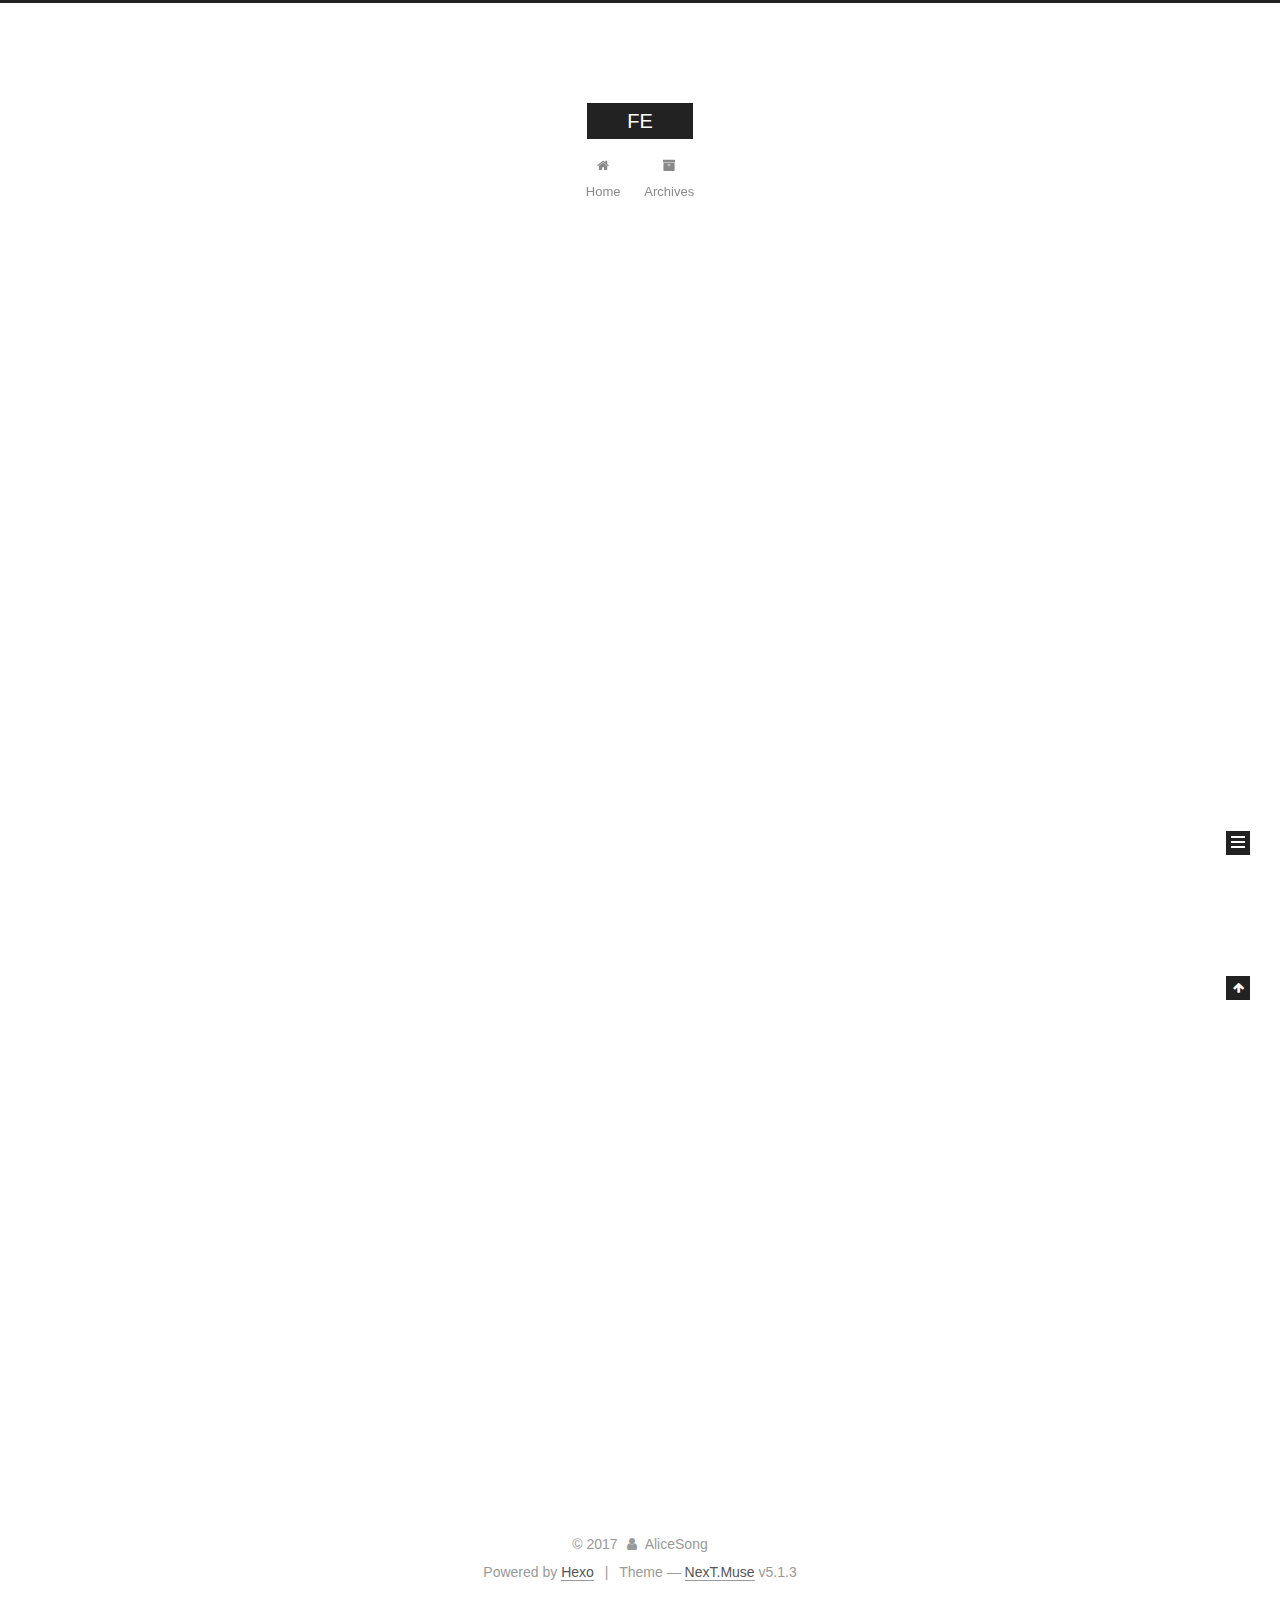
<file: index.html>
<!DOCTYPE html>



  


<html class="theme-next muse use-motion" lang="">
<head>
  <meta charset="UTF-8"/>
<meta http-equiv="X-UA-Compatible" content="IE=edge" />
<meta name="viewport" content="width=device-width, initial-scale=1, maximum-scale=1"/>
<meta name="theme-color" content="#222">









<meta http-equiv="Cache-Control" content="no-transform" />
<meta http-equiv="Cache-Control" content="no-siteapp" />
















  
  
  <link href="/lib/fancybox/source/jquery.fancybox.css?v=2.1.5" rel="stylesheet" type="text/css" />







<link href="/lib/font-awesome/css/font-awesome.min.css?v=4.6.2" rel="stylesheet" type="text/css" />

<link href="/css/main.css?v=5.1.3" rel="stylesheet" type="text/css" />


  <link rel="apple-touch-icon" sizes="180x180" href="/images/apple-touch-icon-next.png?v=5.1.3">


  <link rel="icon" type="image/png" sizes="32x32" href="/images/favicon-32x32-next.png?v=5.1.3">


  <link rel="icon" type="image/png" sizes="16x16" href="/images/favicon-16x16-next.png?v=5.1.3">


  <link rel="mask-icon" href="/images/logo.svg?v=5.1.3" color="#222">





  <meta name="keywords" content="Hexo, NexT" />










<meta property="og:type" content="website">
<meta property="og:title" content="FE">
<meta property="og:url" content="http://yoursite.com/index.html">
<meta property="og:site_name" content="FE">
<meta name="twitter:card" content="summary">
<meta name="twitter:title" content="FE">



<script type="text/javascript" id="hexo.configurations">
  var NexT = window.NexT || {};
  var CONFIG = {
    root: '/',
    scheme: 'Muse',
    version: '5.1.3',
    sidebar: {"position":"left","display":"post","offset":12,"b2t":false,"scrollpercent":false,"onmobile":false},
    fancybox: true,
    tabs: true,
    motion: {"enable":true,"async":false,"transition":{"post_block":"fadeIn","post_header":"slideDownIn","post_body":"slideDownIn","coll_header":"slideLeftIn","sidebar":"slideUpIn"}},
    duoshuo: {
      userId: '0',
      author: 'Author'
    },
    algolia: {
      applicationID: '',
      apiKey: '',
      indexName: '',
      hits: {"per_page":10},
      labels: {"input_placeholder":"Search for Posts","hits_empty":"We didn't find any results for the search: ${query}","hits_stats":"${hits} results found in ${time} ms"}
    }
  };
</script>



  <link rel="canonical" href="http://yoursite.com/"/>





  <title>FE</title>
  








</head>

<body itemscope itemtype="http://schema.org/WebPage" lang="">

  
  
    
  

  <div class="container sidebar-position-left 
  page-home">
    <div class="headband"></div>

    <header id="header" class="header" itemscope itemtype="http://schema.org/WPHeader">
      <div class="header-inner"><div class="site-brand-wrapper">
  <div class="site-meta ">
    

    <div class="custom-logo-site-title">
      <a href="/"  class="brand" rel="start">
        <span class="logo-line-before"><i></i></span>
        <span class="site-title">FE</span>
        <span class="logo-line-after"><i></i></span>
      </a>
    </div>
      
        <p class="site-subtitle"></p>
      
  </div>

  <div class="site-nav-toggle">
    <button>
      <span class="btn-bar"></span>
      <span class="btn-bar"></span>
      <span class="btn-bar"></span>
    </button>
  </div>
</div>

<nav class="site-nav">
  

  
    <ul id="menu" class="menu">
      
        
        <li class="menu-item menu-item-home">
          <a href="/" rel="section">
            
              <i class="menu-item-icon fa fa-fw fa-home"></i> <br />
            
            Home
          </a>
        </li>
      
        
        <li class="menu-item menu-item-archives">
          <a href="/archives/" rel="section">
            
              <i class="menu-item-icon fa fa-fw fa-archive"></i> <br />
            
            Archives
          </a>
        </li>
      

      
    </ul>
  

  
</nav>



 </div>
    </header>

    <main id="main" class="main">
      <div class="main-inner">
        <div class="content-wrap">
          <div id="content" class="content">
            
  <section id="posts" class="posts-expand">
    
      

  

  
  
  

  <article class="post post-type-normal" itemscope itemtype="http://schema.org/Article">
  
  
  
  <div class="post-block">
    <link itemprop="mainEntityOfPage" href="http://yoursite.com/2017/12/04/canvas/">

    <span hidden itemprop="author" itemscope itemtype="http://schema.org/Person">
      <meta itemprop="name" content="AliceSong">
      <meta itemprop="description" content="">
      <meta itemprop="image" content="/images/avatar.gif">
    </span>

    <span hidden itemprop="publisher" itemscope itemtype="http://schema.org/Organization">
      <meta itemprop="name" content="FE">
    </span>

    
      <header class="post-header">

        
        
          <h1 class="post-title" itemprop="name headline">
                
                <a class="post-title-link" href="/2017/12/04/canvas/" itemprop="url">canvas</a></h1>
        

        <div class="post-meta">
          <span class="post-time">
            
              <span class="post-meta-item-icon">
                <i class="fa fa-calendar-o"></i>
              </span>
              
                <span class="post-meta-item-text">Posted on</span>
              
              <time title="Post created" itemprop="dateCreated datePublished" datetime="2017-12-04T16:09:37+08:00">
                2017-12-04
              </time>
            

            

            
          </span>

          

          
            
          

          
          

          

          

          

        </div>
      </header>
    

    
    
    
    <div class="post-body" itemprop="articleBody">

      
      

      
        
          
            
          
        
      
    </div>
    
    
    

    

    

    

    <footer class="post-footer">
      

      

      

      
      
        <div class="post-eof"></div>
      
    </footer>
  </div>
  
  
  
  </article>


    
      

  

  
  
  

  <article class="post post-type-normal" itemscope itemtype="http://schema.org/Article">
  
  
  
  <div class="post-block">
    <link itemprop="mainEntityOfPage" href="http://yoursite.com/2017/11/21/hello-world/">

    <span hidden itemprop="author" itemscope itemtype="http://schema.org/Person">
      <meta itemprop="name" content="AliceSong">
      <meta itemprop="description" content="">
      <meta itemprop="image" content="/images/avatar.gif">
    </span>

    <span hidden itemprop="publisher" itemscope itemtype="http://schema.org/Organization">
      <meta itemprop="name" content="FE">
    </span>

    
      <header class="post-header">

        
        
          <h1 class="post-title" itemprop="name headline">
                
                <a class="post-title-link" href="/2017/11/21/hello-world/" itemprop="url">Hello World</a></h1>
        

        <div class="post-meta">
          <span class="post-time">
            
              <span class="post-meta-item-icon">
                <i class="fa fa-calendar-o"></i>
              </span>
              
                <span class="post-meta-item-text">Posted on</span>
              
              <time title="Post created" itemprop="dateCreated datePublished" datetime="2017-11-21T22:53:48+08:00">
                2017-11-21
              </time>
            

            

            
          </span>

          

          
            
          

          
          

          

          

          

        </div>
      </header>
    

    
    
    
    <div class="post-body" itemprop="articleBody">

      
      

      
        
          
            <p>Welcome to <a href="https://hexo.io/" target="_blank" rel="noopener">Hexo</a>! This is your very first post. Check <a href="https://hexo.io/docs/" target="_blank" rel="noopener">documentation</a> for more info. If you get any problems when using Hexo, you can find the answer in <a href="https://hexo.io/docs/troubleshooting.html" target="_blank" rel="noopener">troubleshooting</a> or you can ask me on <a href="https://github.com/hexojs/hexo/issues" target="_blank" rel="noopener">GitHub</a>.</p>
<h2 id="Quick-Start"><a href="#Quick-Start" class="headerlink" title="Quick Start"></a>Quick Start</h2><h3 id="Create-a-new-post"><a href="#Create-a-new-post" class="headerlink" title="Create a new post"></a>Create a new post</h3><figure class="highlight bash"><table><tr><td class="gutter"><pre><span class="line">1</span><br></pre></td><td class="code"><pre><span class="line">$ hexo new <span class="string">"My New Post"</span></span><br></pre></td></tr></table></figure>
<p>More info: <a href="https://hexo.io/docs/writing.html" target="_blank" rel="noopener">Writing</a></p>
<h3 id="Run-server"><a href="#Run-server" class="headerlink" title="Run server"></a>Run server</h3><figure class="highlight bash"><table><tr><td class="gutter"><pre><span class="line">1</span><br></pre></td><td class="code"><pre><span class="line">$ hexo server</span><br></pre></td></tr></table></figure>
<p>More info: <a href="https://hexo.io/docs/server.html" target="_blank" rel="noopener">Server</a></p>
<h3 id="Generate-static-files"><a href="#Generate-static-files" class="headerlink" title="Generate static files"></a>Generate static files</h3><figure class="highlight bash"><table><tr><td class="gutter"><pre><span class="line">1</span><br></pre></td><td class="code"><pre><span class="line">$ hexo generate</span><br></pre></td></tr></table></figure>
<p>More info: <a href="https://hexo.io/docs/generating.html" target="_blank" rel="noopener">Generating</a></p>
<h3 id="Deploy-to-remote-sites"><a href="#Deploy-to-remote-sites" class="headerlink" title="Deploy to remote sites"></a>Deploy to remote sites</h3><figure class="highlight bash"><table><tr><td class="gutter"><pre><span class="line">1</span><br></pre></td><td class="code"><pre><span class="line">$ hexo deploy</span><br></pre></td></tr></table></figure>
<p>More info: <a href="https://hexo.io/docs/deployment.html" target="_blank" rel="noopener">Deployment</a></p>

          
        
      
    </div>
    
    
    

    

    

    

    <footer class="post-footer">
      

      

      

      
      
        <div class="post-eof"></div>
      
    </footer>
  </div>
  
  
  
  </article>


    
  </section>

  


          </div>
          


          

        </div>
        
          
  
  <div class="sidebar-toggle">
    <div class="sidebar-toggle-line-wrap">
      <span class="sidebar-toggle-line sidebar-toggle-line-first"></span>
      <span class="sidebar-toggle-line sidebar-toggle-line-middle"></span>
      <span class="sidebar-toggle-line sidebar-toggle-line-last"></span>
    </div>
  </div>

  <aside id="sidebar" class="sidebar">
    
    <div class="sidebar-inner">

      

      

      <section class="site-overview-wrap sidebar-panel sidebar-panel-active">
        <div class="site-overview">
          <div class="site-author motion-element" itemprop="author" itemscope itemtype="http://schema.org/Person">
            
              <p class="site-author-name" itemprop="name">AliceSong</p>
              <p class="site-description motion-element" itemprop="description"></p>
          </div>

          <nav class="site-state motion-element">

            
              <div class="site-state-item site-state-posts">
              
                <a href="/archives/">
              
                  <span class="site-state-item-count">2</span>
                  <span class="site-state-item-name">posts</span>
                </a>
              </div>
            

            

            

          </nav>

          

          <div class="links-of-author motion-element">
            
          </div>

          
          

          
          

          

        </div>
      </section>

      

      

    </div>
  </aside>


        
      </div>
    </main>

    <footer id="footer" class="footer">
      <div class="footer-inner">
        <div class="copyright">&copy; <span itemprop="copyrightYear">2017</span>
  <span class="with-love">
    <i class="fa fa-user"></i>
  </span>
  <span class="author" itemprop="copyrightHolder">AliceSong</span>

  
</div>


  <div class="powered-by">Powered by <a class="theme-link" target="_blank" href="https://hexo.io">Hexo</a></div>



  <span class="post-meta-divider">|</span>



  <div class="theme-info">Theme &mdash; <a class="theme-link" target="_blank" href="https://github.com/iissnan/hexo-theme-next">NexT.Muse</a> v5.1.3</div>




        







        
      </div>
    </footer>

    
      <div class="back-to-top">
        <i class="fa fa-arrow-up"></i>
        
      </div>
    

    

  </div>

  

<script type="text/javascript">
  if (Object.prototype.toString.call(window.Promise) !== '[object Function]') {
    window.Promise = null;
  }
</script>









  












  
  
    <script type="text/javascript" src="/lib/jquery/index.js?v=2.1.3"></script>
  

  
  
    <script type="text/javascript" src="/lib/fastclick/lib/fastclick.min.js?v=1.0.6"></script>
  

  
  
    <script type="text/javascript" src="/lib/jquery_lazyload/jquery.lazyload.js?v=1.9.7"></script>
  

  
  
    <script type="text/javascript" src="/lib/velocity/velocity.min.js?v=1.2.1"></script>
  

  
  
    <script type="text/javascript" src="/lib/velocity/velocity.ui.min.js?v=1.2.1"></script>
  

  
  
    <script type="text/javascript" src="/lib/fancybox/source/jquery.fancybox.pack.js?v=2.1.5"></script>
  


  


  <script type="text/javascript" src="/js/src/utils.js?v=5.1.3"></script>

  <script type="text/javascript" src="/js/src/motion.js?v=5.1.3"></script>



  
  

  

  


  <script type="text/javascript" src="/js/src/bootstrap.js?v=5.1.3"></script>



  


  




	





  





  












  





  

  

  

  
  

  

  

  

</body>
</html>
</file>
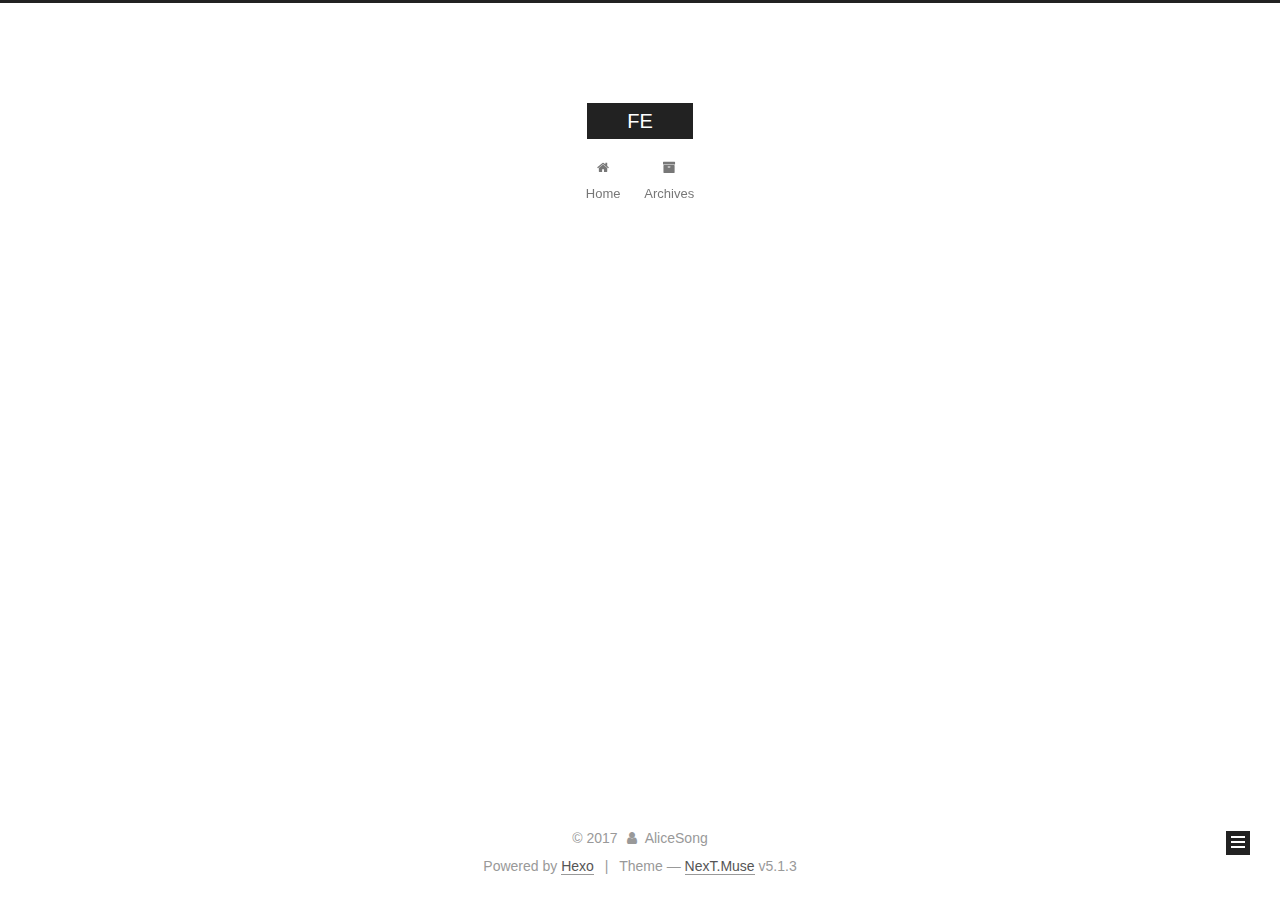
<file: archives/2017/index.html>
<!DOCTYPE html>



  


<html class="theme-next muse use-motion" lang="">
<head>
  <meta charset="UTF-8"/>
<meta http-equiv="X-UA-Compatible" content="IE=edge" />
<meta name="viewport" content="width=device-width, initial-scale=1, maximum-scale=1"/>
<meta name="theme-color" content="#222">









<meta http-equiv="Cache-Control" content="no-transform" />
<meta http-equiv="Cache-Control" content="no-siteapp" />
















  
  
  <link href="/lib/fancybox/source/jquery.fancybox.css?v=2.1.5" rel="stylesheet" type="text/css" />







<link href="/lib/font-awesome/css/font-awesome.min.css?v=4.6.2" rel="stylesheet" type="text/css" />

<link href="/css/main.css?v=5.1.3" rel="stylesheet" type="text/css" />


  <link rel="apple-touch-icon" sizes="180x180" href="/images/apple-touch-icon-next.png?v=5.1.3">


  <link rel="icon" type="image/png" sizes="32x32" href="/images/favicon-32x32-next.png?v=5.1.3">


  <link rel="icon" type="image/png" sizes="16x16" href="/images/favicon-16x16-next.png?v=5.1.3">


  <link rel="mask-icon" href="/images/logo.svg?v=5.1.3" color="#222">





  <meta name="keywords" content="Hexo, NexT" />










<meta property="og:type" content="website">
<meta property="og:title" content="FE">
<meta property="og:url" content="http://yoursite.com/archives/2017/index.html">
<meta property="og:site_name" content="FE">
<meta name="twitter:card" content="summary">
<meta name="twitter:title" content="FE">



<script type="text/javascript" id="hexo.configurations">
  var NexT = window.NexT || {};
  var CONFIG = {
    root: '/',
    scheme: 'Muse',
    version: '5.1.3',
    sidebar: {"position":"left","display":"post","offset":12,"b2t":false,"scrollpercent":false,"onmobile":false},
    fancybox: true,
    tabs: true,
    motion: {"enable":true,"async":false,"transition":{"post_block":"fadeIn","post_header":"slideDownIn","post_body":"slideDownIn","coll_header":"slideLeftIn","sidebar":"slideUpIn"}},
    duoshuo: {
      userId: '0',
      author: 'Author'
    },
    algolia: {
      applicationID: '',
      apiKey: '',
      indexName: '',
      hits: {"per_page":10},
      labels: {"input_placeholder":"Search for Posts","hits_empty":"We didn't find any results for the search: ${query}","hits_stats":"${hits} results found in ${time} ms"}
    }
  };
</script>



  <link rel="canonical" href="http://yoursite.com/archives/2017/"/>





  <title>Archive | FE</title>
  








</head>

<body itemscope itemtype="http://schema.org/WebPage" lang="">

  
  
    
  

  <div class="container sidebar-position-left page-archive">
    <div class="headband"></div>

    <header id="header" class="header" itemscope itemtype="http://schema.org/WPHeader">
      <div class="header-inner"><div class="site-brand-wrapper">
  <div class="site-meta ">
    

    <div class="custom-logo-site-title">
      <a href="/"  class="brand" rel="start">
        <span class="logo-line-before"><i></i></span>
        <span class="site-title">FE</span>
        <span class="logo-line-after"><i></i></span>
      </a>
    </div>
      
        <p class="site-subtitle"></p>
      
  </div>

  <div class="site-nav-toggle">
    <button>
      <span class="btn-bar"></span>
      <span class="btn-bar"></span>
      <span class="btn-bar"></span>
    </button>
  </div>
</div>

<nav class="site-nav">
  

  
    <ul id="menu" class="menu">
      
        
        <li class="menu-item menu-item-home">
          <a href="/" rel="section">
            
              <i class="menu-item-icon fa fa-fw fa-home"></i> <br />
            
            Home
          </a>
        </li>
      
        
        <li class="menu-item menu-item-archives">
          <a href="/archives/" rel="section">
            
              <i class="menu-item-icon fa fa-fw fa-archive"></i> <br />
            
            Archives
          </a>
        </li>
      

      
    </ul>
  

  
</nav>



 </div>
    </header>

    <main id="main" class="main">
      <div class="main-inner">
        <div class="content-wrap">
          <div id="content" class="content">
            

  
  
  
  <div class="post-block archive">
    <div id="posts" class="posts-collapse">
      <span class="archive-move-on"></span>

      <span class="archive-page-counter">
        
        
        
          
        
        Um..! 2 posts in total. Keep on posting.
      </span>

      

        
        
        

        
          
          <div class="collection-title">
            <h1 class="archive-year" id="archive-year-2017">2017</h1>
          </div>
        
        

        

  <article class="post post-type-normal" itemscope itemtype="http://schema.org/Article">
    <header class="post-header">

      <h2 class="post-title">
        
            <a class="post-title-link" href="/2017/12/04/canvas/" itemprop="url">
              
                <span itemprop="name">canvas</span>
              
            </a>
        
      </h2>

      <div class="post-meta">
        <time class="post-time" itemprop="dateCreated"
              datetime="2017-12-04T16:09:37+08:00"
              content="2017-12-04" >
          12-04
        </time>
      </div>

    </header>
  </article>



      

        
        
        

        
        

        

  <article class="post post-type-normal" itemscope itemtype="http://schema.org/Article">
    <header class="post-header">

      <h2 class="post-title">
        
            <a class="post-title-link" href="/2017/11/21/hello-world/" itemprop="url">
              
                <span itemprop="name">Hello World</span>
              
            </a>
        
      </h2>

      <div class="post-meta">
        <time class="post-time" itemprop="dateCreated"
              datetime="2017-11-21T22:53:48+08:00"
              content="2017-11-21" >
          11-21
        </time>
      </div>

    </header>
  </article>



      

    </div>
  </div>
  
  
  

  



          </div>
          


          

        </div>
        
          
  
  <div class="sidebar-toggle">
    <div class="sidebar-toggle-line-wrap">
      <span class="sidebar-toggle-line sidebar-toggle-line-first"></span>
      <span class="sidebar-toggle-line sidebar-toggle-line-middle"></span>
      <span class="sidebar-toggle-line sidebar-toggle-line-last"></span>
    </div>
  </div>

  <aside id="sidebar" class="sidebar">
    
    <div class="sidebar-inner">

      

      

      <section class="site-overview-wrap sidebar-panel sidebar-panel-active">
        <div class="site-overview">
          <div class="site-author motion-element" itemprop="author" itemscope itemtype="http://schema.org/Person">
            
              <p class="site-author-name" itemprop="name">AliceSong</p>
              <p class="site-description motion-element" itemprop="description"></p>
          </div>

          <nav class="site-state motion-element">

            
              <div class="site-state-item site-state-posts">
              
                <a href="/archives/">
              
                  <span class="site-state-item-count">2</span>
                  <span class="site-state-item-name">posts</span>
                </a>
              </div>
            

            

            

          </nav>

          

          <div class="links-of-author motion-element">
            
          </div>

          
          

          
          

          

        </div>
      </section>

      

      

    </div>
  </aside>


        
      </div>
    </main>

    <footer id="footer" class="footer">
      <div class="footer-inner">
        <div class="copyright">&copy; <span itemprop="copyrightYear">2017</span>
  <span class="with-love">
    <i class="fa fa-user"></i>
  </span>
  <span class="author" itemprop="copyrightHolder">AliceSong</span>

  
</div>


  <div class="powered-by">Powered by <a class="theme-link" target="_blank" href="https://hexo.io">Hexo</a></div>



  <span class="post-meta-divider">|</span>



  <div class="theme-info">Theme &mdash; <a class="theme-link" target="_blank" href="https://github.com/iissnan/hexo-theme-next">NexT.Muse</a> v5.1.3</div>




        







        
      </div>
    </footer>

    
      <div class="back-to-top">
        <i class="fa fa-arrow-up"></i>
        
      </div>
    

    

  </div>

  

<script type="text/javascript">
  if (Object.prototype.toString.call(window.Promise) !== '[object Function]') {
    window.Promise = null;
  }
</script>









  












  
  
    <script type="text/javascript" src="/lib/jquery/index.js?v=2.1.3"></script>
  

  
  
    <script type="text/javascript" src="/lib/fastclick/lib/fastclick.min.js?v=1.0.6"></script>
  

  
  
    <script type="text/javascript" src="/lib/jquery_lazyload/jquery.lazyload.js?v=1.9.7"></script>
  

  
  
    <script type="text/javascript" src="/lib/velocity/velocity.min.js?v=1.2.1"></script>
  

  
  
    <script type="text/javascript" src="/lib/velocity/velocity.ui.min.js?v=1.2.1"></script>
  

  
  
    <script type="text/javascript" src="/lib/fancybox/source/jquery.fancybox.pack.js?v=2.1.5"></script>
  


  


  <script type="text/javascript" src="/js/src/utils.js?v=5.1.3"></script>

  <script type="text/javascript" src="/js/src/motion.js?v=5.1.3"></script>



  
  

  

  


  <script type="text/javascript" src="/js/src/bootstrap.js?v=5.1.3"></script>



  


  




	





  





  












  





  

  

  

  
  

  

  

  

</body>
</html>
</file>
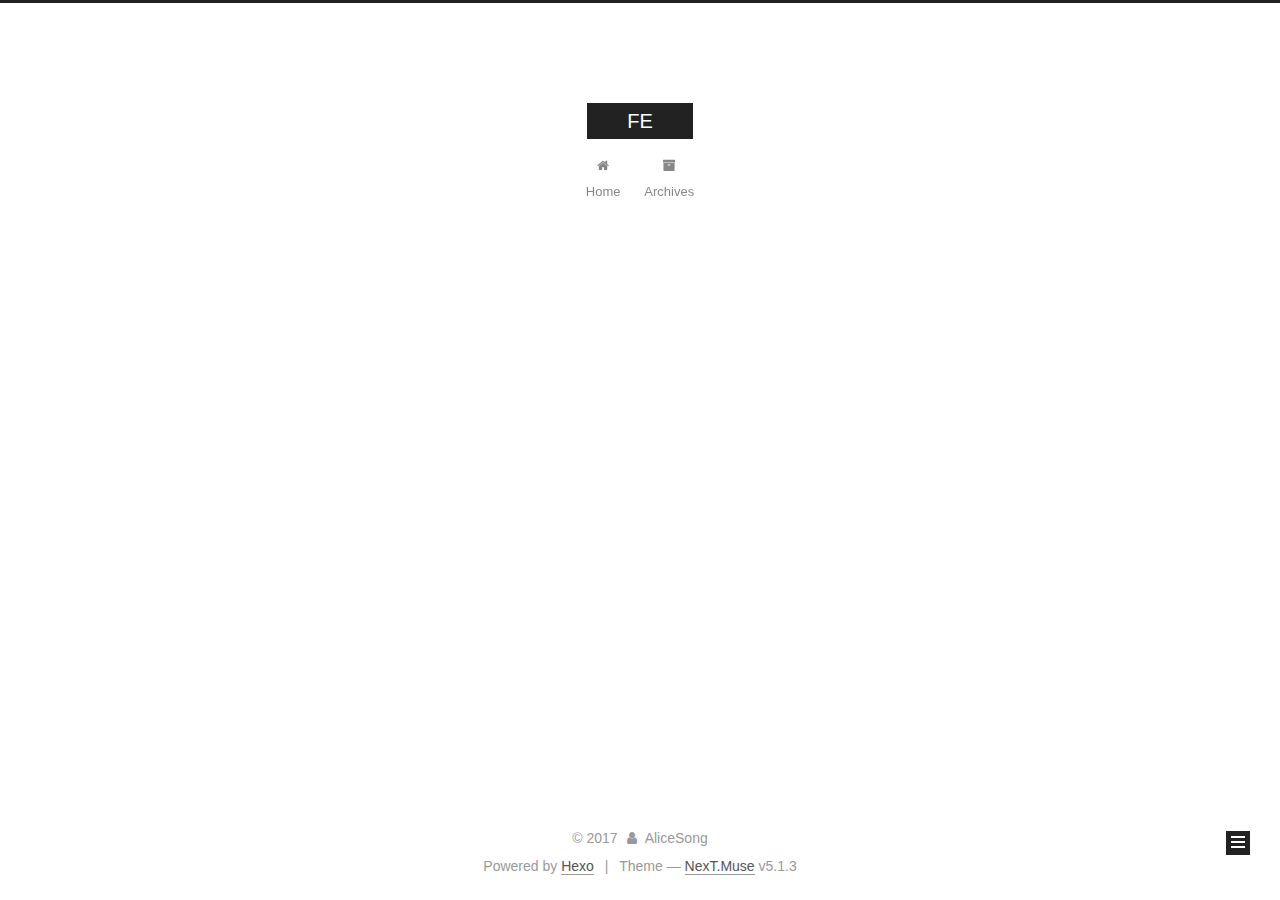
<file: archives/2017/11/index.html>
<!DOCTYPE html>



  


<html class="theme-next muse use-motion" lang="">
<head>
  <meta charset="UTF-8"/>
<meta http-equiv="X-UA-Compatible" content="IE=edge" />
<meta name="viewport" content="width=device-width, initial-scale=1, maximum-scale=1"/>
<meta name="theme-color" content="#222">









<meta http-equiv="Cache-Control" content="no-transform" />
<meta http-equiv="Cache-Control" content="no-siteapp" />
















  
  
  <link href="/lib/fancybox/source/jquery.fancybox.css?v=2.1.5" rel="stylesheet" type="text/css" />







<link href="/lib/font-awesome/css/font-awesome.min.css?v=4.6.2" rel="stylesheet" type="text/css" />

<link href="/css/main.css?v=5.1.3" rel="stylesheet" type="text/css" />


  <link rel="apple-touch-icon" sizes="180x180" href="/images/apple-touch-icon-next.png?v=5.1.3">


  <link rel="icon" type="image/png" sizes="32x32" href="/images/favicon-32x32-next.png?v=5.1.3">


  <link rel="icon" type="image/png" sizes="16x16" href="/images/favicon-16x16-next.png?v=5.1.3">


  <link rel="mask-icon" href="/images/logo.svg?v=5.1.3" color="#222">





  <meta name="keywords" content="Hexo, NexT" />










<meta property="og:type" content="website">
<meta property="og:title" content="FE">
<meta property="og:url" content="http://yoursite.com/archives/2017/11/index.html">
<meta property="og:site_name" content="FE">
<meta name="twitter:card" content="summary">
<meta name="twitter:title" content="FE">



<script type="text/javascript" id="hexo.configurations">
  var NexT = window.NexT || {};
  var CONFIG = {
    root: '/',
    scheme: 'Muse',
    version: '5.1.3',
    sidebar: {"position":"left","display":"post","offset":12,"b2t":false,"scrollpercent":false,"onmobile":false},
    fancybox: true,
    tabs: true,
    motion: {"enable":true,"async":false,"transition":{"post_block":"fadeIn","post_header":"slideDownIn","post_body":"slideDownIn","coll_header":"slideLeftIn","sidebar":"slideUpIn"}},
    duoshuo: {
      userId: '0',
      author: 'Author'
    },
    algolia: {
      applicationID: '',
      apiKey: '',
      indexName: '',
      hits: {"per_page":10},
      labels: {"input_placeholder":"Search for Posts","hits_empty":"We didn't find any results for the search: ${query}","hits_stats":"${hits} results found in ${time} ms"}
    }
  };
</script>



  <link rel="canonical" href="http://yoursite.com/archives/2017/11/"/>





  <title>Archive | FE</title>
  








</head>

<body itemscope itemtype="http://schema.org/WebPage" lang="">

  
  
    
  

  <div class="container sidebar-position-left page-archive">
    <div class="headband"></div>

    <header id="header" class="header" itemscope itemtype="http://schema.org/WPHeader">
      <div class="header-inner"><div class="site-brand-wrapper">
  <div class="site-meta ">
    

    <div class="custom-logo-site-title">
      <a href="/"  class="brand" rel="start">
        <span class="logo-line-before"><i></i></span>
        <span class="site-title">FE</span>
        <span class="logo-line-after"><i></i></span>
      </a>
    </div>
      
        <p class="site-subtitle"></p>
      
  </div>

  <div class="site-nav-toggle">
    <button>
      <span class="btn-bar"></span>
      <span class="btn-bar"></span>
      <span class="btn-bar"></span>
    </button>
  </div>
</div>

<nav class="site-nav">
  

  
    <ul id="menu" class="menu">
      
        
        <li class="menu-item menu-item-home">
          <a href="/" rel="section">
            
              <i class="menu-item-icon fa fa-fw fa-home"></i> <br />
            
            Home
          </a>
        </li>
      
        
        <li class="menu-item menu-item-archives">
          <a href="/archives/" rel="section">
            
              <i class="menu-item-icon fa fa-fw fa-archive"></i> <br />
            
            Archives
          </a>
        </li>
      

      
    </ul>
  

  
</nav>



 </div>
    </header>

    <main id="main" class="main">
      <div class="main-inner">
        <div class="content-wrap">
          <div id="content" class="content">
            

  
  
  
  <div class="post-block archive">
    <div id="posts" class="posts-collapse">
      <span class="archive-move-on"></span>

      <span class="archive-page-counter">
        
        
        
          
        
        Um..! 2 posts in total. Keep on posting.
      </span>

      

        
        
        

        
          
          <div class="collection-title">
            <h1 class="archive-year" id="archive-year-2017">2017</h1>
          </div>
        
        

        

  <article class="post post-type-normal" itemscope itemtype="http://schema.org/Article">
    <header class="post-header">

      <h2 class="post-title">
        
            <a class="post-title-link" href="/2017/11/21/hello-world/" itemprop="url">
              
                <span itemprop="name">Hello World</span>
              
            </a>
        
      </h2>

      <div class="post-meta">
        <time class="post-time" itemprop="dateCreated"
              datetime="2017-11-21T22:53:48+08:00"
              content="2017-11-21" >
          11-21
        </time>
      </div>

    </header>
  </article>



      

    </div>
  </div>
  
  
  

  



          </div>
          


          

        </div>
        
          
  
  <div class="sidebar-toggle">
    <div class="sidebar-toggle-line-wrap">
      <span class="sidebar-toggle-line sidebar-toggle-line-first"></span>
      <span class="sidebar-toggle-line sidebar-toggle-line-middle"></span>
      <span class="sidebar-toggle-line sidebar-toggle-line-last"></span>
    </div>
  </div>

  <aside id="sidebar" class="sidebar">
    
    <div class="sidebar-inner">

      

      

      <section class="site-overview-wrap sidebar-panel sidebar-panel-active">
        <div class="site-overview">
          <div class="site-author motion-element" itemprop="author" itemscope itemtype="http://schema.org/Person">
            
              <p class="site-author-name" itemprop="name">AliceSong</p>
              <p class="site-description motion-element" itemprop="description"></p>
          </div>

          <nav class="site-state motion-element">

            
              <div class="site-state-item site-state-posts">
              
                <a href="/archives/">
              
                  <span class="site-state-item-count">2</span>
                  <span class="site-state-item-name">posts</span>
                </a>
              </div>
            

            

            

          </nav>

          

          <div class="links-of-author motion-element">
            
          </div>

          
          

          
          

          

        </div>
      </section>

      

      

    </div>
  </aside>


        
      </div>
    </main>

    <footer id="footer" class="footer">
      <div class="footer-inner">
        <div class="copyright">&copy; <span itemprop="copyrightYear">2017</span>
  <span class="with-love">
    <i class="fa fa-user"></i>
  </span>
  <span class="author" itemprop="copyrightHolder">AliceSong</span>

  
</div>


  <div class="powered-by">Powered by <a class="theme-link" target="_blank" href="https://hexo.io">Hexo</a></div>



  <span class="post-meta-divider">|</span>



  <div class="theme-info">Theme &mdash; <a class="theme-link" target="_blank" href="https://github.com/iissnan/hexo-theme-next">NexT.Muse</a> v5.1.3</div>




        







        
      </div>
    </footer>

    
      <div class="back-to-top">
        <i class="fa fa-arrow-up"></i>
        
      </div>
    

    

  </div>

  

<script type="text/javascript">
  if (Object.prototype.toString.call(window.Promise) !== '[object Function]') {
    window.Promise = null;
  }
</script>









  












  
  
    <script type="text/javascript" src="/lib/jquery/index.js?v=2.1.3"></script>
  

  
  
    <script type="text/javascript" src="/lib/fastclick/lib/fastclick.min.js?v=1.0.6"></script>
  

  
  
    <script type="text/javascript" src="/lib/jquery_lazyload/jquery.lazyload.js?v=1.9.7"></script>
  

  
  
    <script type="text/javascript" src="/lib/velocity/velocity.min.js?v=1.2.1"></script>
  

  
  
    <script type="text/javascript" src="/lib/velocity/velocity.ui.min.js?v=1.2.1"></script>
  

  
  
    <script type="text/javascript" src="/lib/fancybox/source/jquery.fancybox.pack.js?v=2.1.5"></script>
  


  


  <script type="text/javascript" src="/js/src/utils.js?v=5.1.3"></script>

  <script type="text/javascript" src="/js/src/motion.js?v=5.1.3"></script>



  
  

  

  


  <script type="text/javascript" src="/js/src/bootstrap.js?v=5.1.3"></script>



  


  




	





  





  












  





  

  

  

  
  

  

  

  

</body>
</html>
</file>
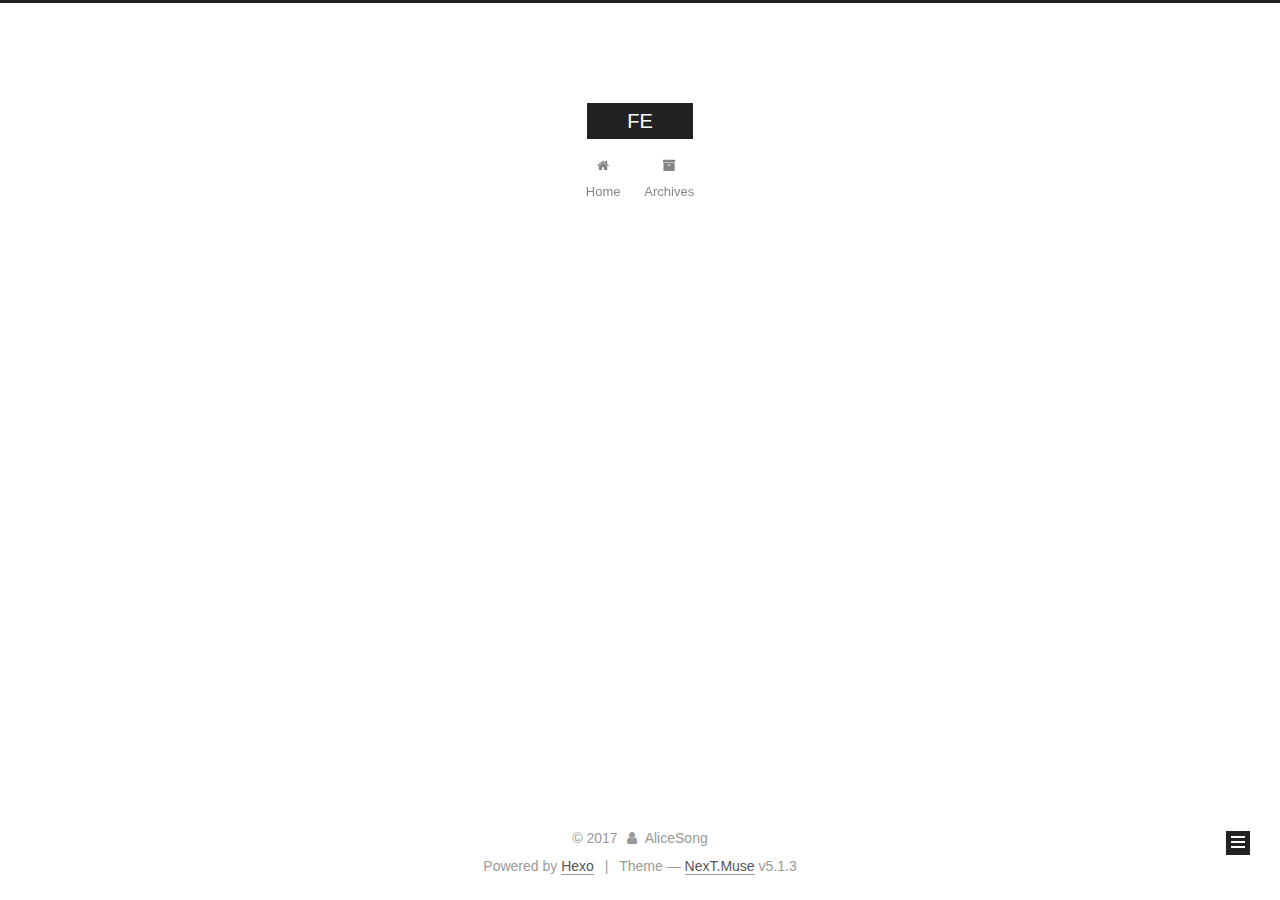
<file: archives/2017/12/index.html>
<!DOCTYPE html>



  


<html class="theme-next muse use-motion" lang="">
<head>
  <meta charset="UTF-8"/>
<meta http-equiv="X-UA-Compatible" content="IE=edge" />
<meta name="viewport" content="width=device-width, initial-scale=1, maximum-scale=1"/>
<meta name="theme-color" content="#222">









<meta http-equiv="Cache-Control" content="no-transform" />
<meta http-equiv="Cache-Control" content="no-siteapp" />
















  
  
  <link href="/lib/fancybox/source/jquery.fancybox.css?v=2.1.5" rel="stylesheet" type="text/css" />







<link href="/lib/font-awesome/css/font-awesome.min.css?v=4.6.2" rel="stylesheet" type="text/css" />

<link href="/css/main.css?v=5.1.3" rel="stylesheet" type="text/css" />


  <link rel="apple-touch-icon" sizes="180x180" href="/images/apple-touch-icon-next.png?v=5.1.3">


  <link rel="icon" type="image/png" sizes="32x32" href="/images/favicon-32x32-next.png?v=5.1.3">


  <link rel="icon" type="image/png" sizes="16x16" href="/images/favicon-16x16-next.png?v=5.1.3">


  <link rel="mask-icon" href="/images/logo.svg?v=5.1.3" color="#222">





  <meta name="keywords" content="Hexo, NexT" />










<meta property="og:type" content="website">
<meta property="og:title" content="FE">
<meta property="og:url" content="http://yoursite.com/archives/2017/12/index.html">
<meta property="og:site_name" content="FE">
<meta name="twitter:card" content="summary">
<meta name="twitter:title" content="FE">



<script type="text/javascript" id="hexo.configurations">
  var NexT = window.NexT || {};
  var CONFIG = {
    root: '/',
    scheme: 'Muse',
    version: '5.1.3',
    sidebar: {"position":"left","display":"post","offset":12,"b2t":false,"scrollpercent":false,"onmobile":false},
    fancybox: true,
    tabs: true,
    motion: {"enable":true,"async":false,"transition":{"post_block":"fadeIn","post_header":"slideDownIn","post_body":"slideDownIn","coll_header":"slideLeftIn","sidebar":"slideUpIn"}},
    duoshuo: {
      userId: '0',
      author: 'Author'
    },
    algolia: {
      applicationID: '',
      apiKey: '',
      indexName: '',
      hits: {"per_page":10},
      labels: {"input_placeholder":"Search for Posts","hits_empty":"We didn't find any results for the search: ${query}","hits_stats":"${hits} results found in ${time} ms"}
    }
  };
</script>



  <link rel="canonical" href="http://yoursite.com/archives/2017/12/"/>





  <title>Archive | FE</title>
  








</head>

<body itemscope itemtype="http://schema.org/WebPage" lang="">

  
  
    
  

  <div class="container sidebar-position-left page-archive">
    <div class="headband"></div>

    <header id="header" class="header" itemscope itemtype="http://schema.org/WPHeader">
      <div class="header-inner"><div class="site-brand-wrapper">
  <div class="site-meta ">
    

    <div class="custom-logo-site-title">
      <a href="/"  class="brand" rel="start">
        <span class="logo-line-before"><i></i></span>
        <span class="site-title">FE</span>
        <span class="logo-line-after"><i></i></span>
      </a>
    </div>
      
        <p class="site-subtitle"></p>
      
  </div>

  <div class="site-nav-toggle">
    <button>
      <span class="btn-bar"></span>
      <span class="btn-bar"></span>
      <span class="btn-bar"></span>
    </button>
  </div>
</div>

<nav class="site-nav">
  

  
    <ul id="menu" class="menu">
      
        
        <li class="menu-item menu-item-home">
          <a href="/" rel="section">
            
              <i class="menu-item-icon fa fa-fw fa-home"></i> <br />
            
            Home
          </a>
        </li>
      
        
        <li class="menu-item menu-item-archives">
          <a href="/archives/" rel="section">
            
              <i class="menu-item-icon fa fa-fw fa-archive"></i> <br />
            
            Archives
          </a>
        </li>
      

      
    </ul>
  

  
</nav>



 </div>
    </header>

    <main id="main" class="main">
      <div class="main-inner">
        <div class="content-wrap">
          <div id="content" class="content">
            

  
  
  
  <div class="post-block archive">
    <div id="posts" class="posts-collapse">
      <span class="archive-move-on"></span>

      <span class="archive-page-counter">
        
        
        
          
        
        Um..! 2 posts in total. Keep on posting.
      </span>

      

        
        
        

        
          
          <div class="collection-title">
            <h1 class="archive-year" id="archive-year-2017">2017</h1>
          </div>
        
        

        

  <article class="post post-type-normal" itemscope itemtype="http://schema.org/Article">
    <header class="post-header">

      <h2 class="post-title">
        
            <a class="post-title-link" href="/2017/12/04/canvas/" itemprop="url">
              
                <span itemprop="name">canvas</span>
              
            </a>
        
      </h2>

      <div class="post-meta">
        <time class="post-time" itemprop="dateCreated"
              datetime="2017-12-04T16:09:37+08:00"
              content="2017-12-04" >
          12-04
        </time>
      </div>

    </header>
  </article>



      

    </div>
  </div>
  
  
  

  



          </div>
          


          

        </div>
        
          
  
  <div class="sidebar-toggle">
    <div class="sidebar-toggle-line-wrap">
      <span class="sidebar-toggle-line sidebar-toggle-line-first"></span>
      <span class="sidebar-toggle-line sidebar-toggle-line-middle"></span>
      <span class="sidebar-toggle-line sidebar-toggle-line-last"></span>
    </div>
  </div>

  <aside id="sidebar" class="sidebar">
    
    <div class="sidebar-inner">

      

      

      <section class="site-overview-wrap sidebar-panel sidebar-panel-active">
        <div class="site-overview">
          <div class="site-author motion-element" itemprop="author" itemscope itemtype="http://schema.org/Person">
            
              <p class="site-author-name" itemprop="name">AliceSong</p>
              <p class="site-description motion-element" itemprop="description"></p>
          </div>

          <nav class="site-state motion-element">

            
              <div class="site-state-item site-state-posts">
              
                <a href="/archives/">
              
                  <span class="site-state-item-count">2</span>
                  <span class="site-state-item-name">posts</span>
                </a>
              </div>
            

            

            

          </nav>

          

          <div class="links-of-author motion-element">
            
          </div>

          
          

          
          

          

        </div>
      </section>

      

      

    </div>
  </aside>


        
      </div>
    </main>

    <footer id="footer" class="footer">
      <div class="footer-inner">
        <div class="copyright">&copy; <span itemprop="copyrightYear">2017</span>
  <span class="with-love">
    <i class="fa fa-user"></i>
  </span>
  <span class="author" itemprop="copyrightHolder">AliceSong</span>

  
</div>


  <div class="powered-by">Powered by <a class="theme-link" target="_blank" href="https://hexo.io">Hexo</a></div>



  <span class="post-meta-divider">|</span>



  <div class="theme-info">Theme &mdash; <a class="theme-link" target="_blank" href="https://github.com/iissnan/hexo-theme-next">NexT.Muse</a> v5.1.3</div>




        







        
      </div>
    </footer>

    
      <div class="back-to-top">
        <i class="fa fa-arrow-up"></i>
        
      </div>
    

    

  </div>

  

<script type="text/javascript">
  if (Object.prototype.toString.call(window.Promise) !== '[object Function]') {
    window.Promise = null;
  }
</script>









  












  
  
    <script type="text/javascript" src="/lib/jquery/index.js?v=2.1.3"></script>
  

  
  
    <script type="text/javascript" src="/lib/fastclick/lib/fastclick.min.js?v=1.0.6"></script>
  

  
  
    <script type="text/javascript" src="/lib/jquery_lazyload/jquery.lazyload.js?v=1.9.7"></script>
  

  
  
    <script type="text/javascript" src="/lib/velocity/velocity.min.js?v=1.2.1"></script>
  

  
  
    <script type="text/javascript" src="/lib/velocity/velocity.ui.min.js?v=1.2.1"></script>
  

  
  
    <script type="text/javascript" src="/lib/fancybox/source/jquery.fancybox.pack.js?v=2.1.5"></script>
  


  


  <script type="text/javascript" src="/js/src/utils.js?v=5.1.3"></script>

  <script type="text/javascript" src="/js/src/motion.js?v=5.1.3"></script>



  
  

  

  


  <script type="text/javascript" src="/js/src/bootstrap.js?v=5.1.3"></script>



  


  




	





  





  












  





  

  

  

  
  

  

  

  

</body>
</html>
</file>
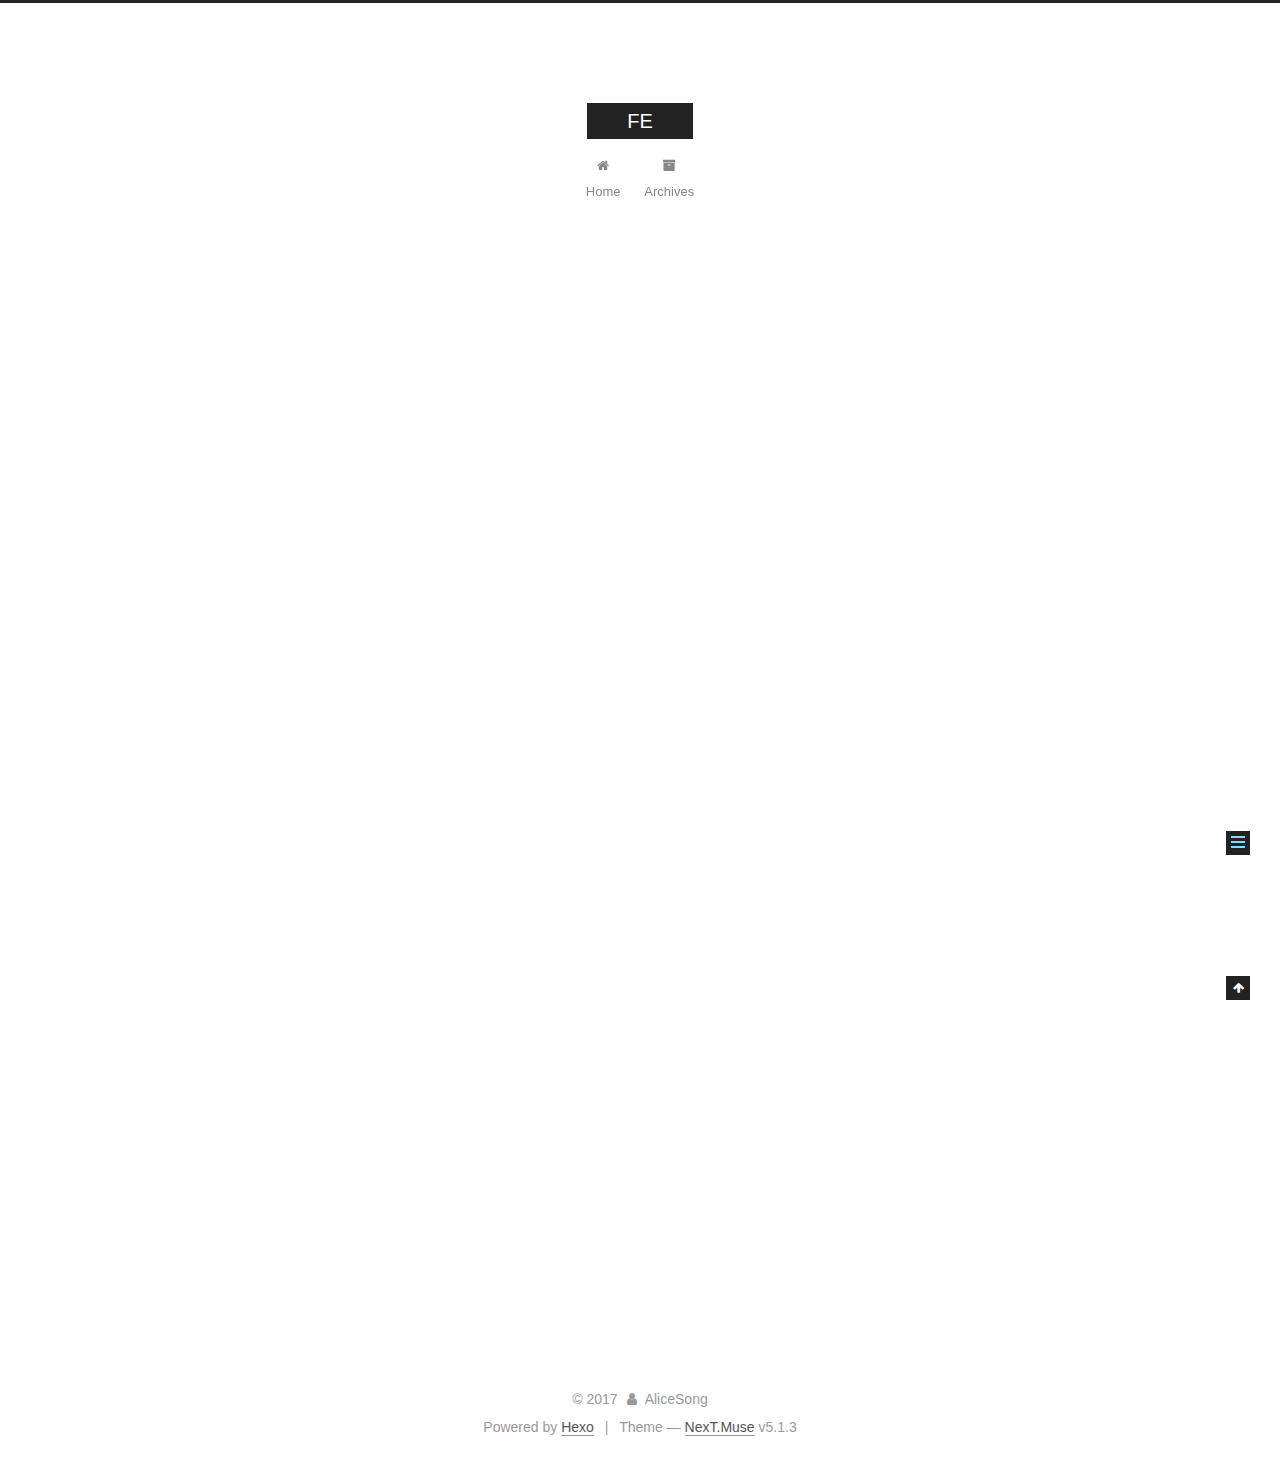
<file: 2017/11/21/hello-world/index.html>
<!DOCTYPE html>



  


<html class="theme-next muse use-motion" lang="">
<head>
  <meta charset="UTF-8"/>
<meta http-equiv="X-UA-Compatible" content="IE=edge" />
<meta name="viewport" content="width=device-width, initial-scale=1, maximum-scale=1"/>
<meta name="theme-color" content="#222">









<meta http-equiv="Cache-Control" content="no-transform" />
<meta http-equiv="Cache-Control" content="no-siteapp" />
















  
  
  <link href="/lib/fancybox/source/jquery.fancybox.css?v=2.1.5" rel="stylesheet" type="text/css" />







<link href="/lib/font-awesome/css/font-awesome.min.css?v=4.6.2" rel="stylesheet" type="text/css" />

<link href="/css/main.css?v=5.1.3" rel="stylesheet" type="text/css" />


  <link rel="apple-touch-icon" sizes="180x180" href="/images/apple-touch-icon-next.png?v=5.1.3">


  <link rel="icon" type="image/png" sizes="32x32" href="/images/favicon-32x32-next.png?v=5.1.3">


  <link rel="icon" type="image/png" sizes="16x16" href="/images/favicon-16x16-next.png?v=5.1.3">


  <link rel="mask-icon" href="/images/logo.svg?v=5.1.3" color="#222">





  <meta name="keywords" content="Hexo, NexT" />










<meta name="description" content="Welcome to Hexo! This is your very first post. Check documentation for more info. If you get any problems when using Hexo, you can find the answer in troublesho">
<meta property="og:type" content="article">
<meta property="og:title" content="Hello World">
<meta property="og:url" content="http://yoursite.com/2017/11/21/hello-world/index.html">
<meta property="og:site_name" content="FE">
<meta property="og:description" content="Welcome to Hexo! This is your very first post. Check documentation for more info. If you get any problems when using Hexo, you can find the answer in troubleshooting or you can ask me on GitHub. Quick">
<meta property="og:updated_time" content="2017-11-21T14:53:48.069Z">
<meta name="twitter:card" content="summary">
<meta name="twitter:title" content="Hello World">
<meta name="twitter:description" content="Welcome to Hexo! This is your very first post. Check documentation for more info. If you get any problems when using Hexo, you can find the answer in troubleshooting or you can ask me on GitHub. Quick">



<script type="text/javascript" id="hexo.configurations">
  var NexT = window.NexT || {};
  var CONFIG = {
    root: '/',
    scheme: 'Muse',
    version: '5.1.3',
    sidebar: {"position":"left","display":"post","offset":12,"b2t":false,"scrollpercent":false,"onmobile":false},
    fancybox: true,
    tabs: true,
    motion: {"enable":true,"async":false,"transition":{"post_block":"fadeIn","post_header":"slideDownIn","post_body":"slideDownIn","coll_header":"slideLeftIn","sidebar":"slideUpIn"}},
    duoshuo: {
      userId: '0',
      author: 'Author'
    },
    algolia: {
      applicationID: '',
      apiKey: '',
      indexName: '',
      hits: {"per_page":10},
      labels: {"input_placeholder":"Search for Posts","hits_empty":"We didn't find any results for the search: ${query}","hits_stats":"${hits} results found in ${time} ms"}
    }
  };
</script>



  <link rel="canonical" href="http://yoursite.com/2017/11/21/hello-world/"/>





  <title>Hello World | FE</title>
  








</head>

<body itemscope itemtype="http://schema.org/WebPage" lang="">

  
  
    
  

  <div class="container sidebar-position-left page-post-detail">
    <div class="headband"></div>

    <header id="header" class="header" itemscope itemtype="http://schema.org/WPHeader">
      <div class="header-inner"><div class="site-brand-wrapper">
  <div class="site-meta ">
    

    <div class="custom-logo-site-title">
      <a href="/"  class="brand" rel="start">
        <span class="logo-line-before"><i></i></span>
        <span class="site-title">FE</span>
        <span class="logo-line-after"><i></i></span>
      </a>
    </div>
      
        <p class="site-subtitle"></p>
      
  </div>

  <div class="site-nav-toggle">
    <button>
      <span class="btn-bar"></span>
      <span class="btn-bar"></span>
      <span class="btn-bar"></span>
    </button>
  </div>
</div>

<nav class="site-nav">
  

  
    <ul id="menu" class="menu">
      
        
        <li class="menu-item menu-item-home">
          <a href="/" rel="section">
            
              <i class="menu-item-icon fa fa-fw fa-home"></i> <br />
            
            Home
          </a>
        </li>
      
        
        <li class="menu-item menu-item-archives">
          <a href="/archives/" rel="section">
            
              <i class="menu-item-icon fa fa-fw fa-archive"></i> <br />
            
            Archives
          </a>
        </li>
      

      
    </ul>
  

  
</nav>



 </div>
    </header>

    <main id="main" class="main">
      <div class="main-inner">
        <div class="content-wrap">
          <div id="content" class="content">
            

  <div id="posts" class="posts-expand">
    

  

  
  
  

  <article class="post post-type-normal" itemscope itemtype="http://schema.org/Article">
  
  
  
  <div class="post-block">
    <link itemprop="mainEntityOfPage" href="http://yoursite.com/2017/11/21/hello-world/">

    <span hidden itemprop="author" itemscope itemtype="http://schema.org/Person">
      <meta itemprop="name" content="AliceSong">
      <meta itemprop="description" content="">
      <meta itemprop="image" content="/images/avatar.gif">
    </span>

    <span hidden itemprop="publisher" itemscope itemtype="http://schema.org/Organization">
      <meta itemprop="name" content="FE">
    </span>

    
      <header class="post-header">

        
        
          <h1 class="post-title" itemprop="name headline">Hello World</h1>
        

        <div class="post-meta">
          <span class="post-time">
            
              <span class="post-meta-item-icon">
                <i class="fa fa-calendar-o"></i>
              </span>
              
                <span class="post-meta-item-text">Posted on</span>
              
              <time title="Post created" itemprop="dateCreated datePublished" datetime="2017-11-21T22:53:48+08:00">
                2017-11-21
              </time>
            

            

            
          </span>

          

          
            
          

          
          

          

          

          

        </div>
      </header>
    

    
    
    
    <div class="post-body" itemprop="articleBody">

      
      

      
        <p>Welcome to <a href="https://hexo.io/" target="_blank" rel="noopener">Hexo</a>! This is your very first post. Check <a href="https://hexo.io/docs/" target="_blank" rel="noopener">documentation</a> for more info. If you get any problems when using Hexo, you can find the answer in <a href="https://hexo.io/docs/troubleshooting.html" target="_blank" rel="noopener">troubleshooting</a> or you can ask me on <a href="https://github.com/hexojs/hexo/issues" target="_blank" rel="noopener">GitHub</a>.</p>
<h2 id="Quick-Start"><a href="#Quick-Start" class="headerlink" title="Quick Start"></a>Quick Start</h2><h3 id="Create-a-new-post"><a href="#Create-a-new-post" class="headerlink" title="Create a new post"></a>Create a new post</h3><figure class="highlight bash"><table><tr><td class="gutter"><pre><span class="line">1</span><br></pre></td><td class="code"><pre><span class="line">$ hexo new <span class="string">"My New Post"</span></span><br></pre></td></tr></table></figure>
<p>More info: <a href="https://hexo.io/docs/writing.html" target="_blank" rel="noopener">Writing</a></p>
<h3 id="Run-server"><a href="#Run-server" class="headerlink" title="Run server"></a>Run server</h3><figure class="highlight bash"><table><tr><td class="gutter"><pre><span class="line">1</span><br></pre></td><td class="code"><pre><span class="line">$ hexo server</span><br></pre></td></tr></table></figure>
<p>More info: <a href="https://hexo.io/docs/server.html" target="_blank" rel="noopener">Server</a></p>
<h3 id="Generate-static-files"><a href="#Generate-static-files" class="headerlink" title="Generate static files"></a>Generate static files</h3><figure class="highlight bash"><table><tr><td class="gutter"><pre><span class="line">1</span><br></pre></td><td class="code"><pre><span class="line">$ hexo generate</span><br></pre></td></tr></table></figure>
<p>More info: <a href="https://hexo.io/docs/generating.html" target="_blank" rel="noopener">Generating</a></p>
<h3 id="Deploy-to-remote-sites"><a href="#Deploy-to-remote-sites" class="headerlink" title="Deploy to remote sites"></a>Deploy to remote sites</h3><figure class="highlight bash"><table><tr><td class="gutter"><pre><span class="line">1</span><br></pre></td><td class="code"><pre><span class="line">$ hexo deploy</span><br></pre></td></tr></table></figure>
<p>More info: <a href="https://hexo.io/docs/deployment.html" target="_blank" rel="noopener">Deployment</a></p>

      
    </div>
    
    
    

    

    

    

    <footer class="post-footer">
      

      
      
      

      
        <div class="post-nav">
          <div class="post-nav-next post-nav-item">
            
          </div>

          <span class="post-nav-divider"></span>

          <div class="post-nav-prev post-nav-item">
            
              <a href="/2017/12/04/canvas/" rel="prev" title="canvas">
                canvas <i class="fa fa-chevron-right"></i>
              </a>
            
          </div>
        </div>
      

      
      
    </footer>
  </div>
  
  
  
  </article>



    <div class="post-spread">
      
    </div>
  </div>


          </div>
          


          

  



        </div>
        
          
  
  <div class="sidebar-toggle">
    <div class="sidebar-toggle-line-wrap">
      <span class="sidebar-toggle-line sidebar-toggle-line-first"></span>
      <span class="sidebar-toggle-line sidebar-toggle-line-middle"></span>
      <span class="sidebar-toggle-line sidebar-toggle-line-last"></span>
    </div>
  </div>

  <aside id="sidebar" class="sidebar">
    
    <div class="sidebar-inner">

      

      
        <ul class="sidebar-nav motion-element">
          <li class="sidebar-nav-toc sidebar-nav-active" data-target="post-toc-wrap">
            Table of Contents
          </li>
          <li class="sidebar-nav-overview" data-target="site-overview-wrap">
            Overview
          </li>
        </ul>
      

      <section class="site-overview-wrap sidebar-panel">
        <div class="site-overview">
          <div class="site-author motion-element" itemprop="author" itemscope itemtype="http://schema.org/Person">
            
              <p class="site-author-name" itemprop="name">AliceSong</p>
              <p class="site-description motion-element" itemprop="description"></p>
          </div>

          <nav class="site-state motion-element">

            
              <div class="site-state-item site-state-posts">
              
                <a href="/archives/">
              
                  <span class="site-state-item-count">2</span>
                  <span class="site-state-item-name">posts</span>
                </a>
              </div>
            

            

            

          </nav>

          

          <div class="links-of-author motion-element">
            
          </div>

          
          

          
          

          

        </div>
      </section>

      
      <!--noindex-->
        <section class="post-toc-wrap motion-element sidebar-panel sidebar-panel-active">
          <div class="post-toc">

            
              
            

            
              <div class="post-toc-content"><ol class="nav"><li class="nav-item nav-level-2"><a class="nav-link" href="#Quick-Start"><span class="nav-number">1.</span> <span class="nav-text">Quick Start</span></a><ol class="nav-child"><li class="nav-item nav-level-3"><a class="nav-link" href="#Create-a-new-post"><span class="nav-number">1.1.</span> <span class="nav-text">Create a new post</span></a></li><li class="nav-item nav-level-3"><a class="nav-link" href="#Run-server"><span class="nav-number">1.2.</span> <span class="nav-text">Run server</span></a></li><li class="nav-item nav-level-3"><a class="nav-link" href="#Generate-static-files"><span class="nav-number">1.3.</span> <span class="nav-text">Generate static files</span></a></li><li class="nav-item nav-level-3"><a class="nav-link" href="#Deploy-to-remote-sites"><span class="nav-number">1.4.</span> <span class="nav-text">Deploy to remote sites</span></a></li></ol></li></ol></div>
            

          </div>
        </section>
      <!--/noindex-->
      

      

    </div>
  </aside>


        
      </div>
    </main>

    <footer id="footer" class="footer">
      <div class="footer-inner">
        <div class="copyright">&copy; <span itemprop="copyrightYear">2017</span>
  <span class="with-love">
    <i class="fa fa-user"></i>
  </span>
  <span class="author" itemprop="copyrightHolder">AliceSong</span>

  
</div>


  <div class="powered-by">Powered by <a class="theme-link" target="_blank" href="https://hexo.io">Hexo</a></div>



  <span class="post-meta-divider">|</span>



  <div class="theme-info">Theme &mdash; <a class="theme-link" target="_blank" href="https://github.com/iissnan/hexo-theme-next">NexT.Muse</a> v5.1.3</div>




        







        
      </div>
    </footer>

    
      <div class="back-to-top">
        <i class="fa fa-arrow-up"></i>
        
      </div>
    

    

  </div>

  

<script type="text/javascript">
  if (Object.prototype.toString.call(window.Promise) !== '[object Function]') {
    window.Promise = null;
  }
</script>









  












  
  
    <script type="text/javascript" src="/lib/jquery/index.js?v=2.1.3"></script>
  

  
  
    <script type="text/javascript" src="/lib/fastclick/lib/fastclick.min.js?v=1.0.6"></script>
  

  
  
    <script type="text/javascript" src="/lib/jquery_lazyload/jquery.lazyload.js?v=1.9.7"></script>
  

  
  
    <script type="text/javascript" src="/lib/velocity/velocity.min.js?v=1.2.1"></script>
  

  
  
    <script type="text/javascript" src="/lib/velocity/velocity.ui.min.js?v=1.2.1"></script>
  

  
  
    <script type="text/javascript" src="/lib/fancybox/source/jquery.fancybox.pack.js?v=2.1.5"></script>
  


  


  <script type="text/javascript" src="/js/src/utils.js?v=5.1.3"></script>

  <script type="text/javascript" src="/js/src/motion.js?v=5.1.3"></script>



  
  

  
  <script type="text/javascript" src="/js/src/scrollspy.js?v=5.1.3"></script>
<script type="text/javascript" src="/js/src/post-details.js?v=5.1.3"></script>



  


  <script type="text/javascript" src="/js/src/bootstrap.js?v=5.1.3"></script>



  


  




	





  





  












  





  

  

  

  
  

  

  

  

</body>
</html>
</file>
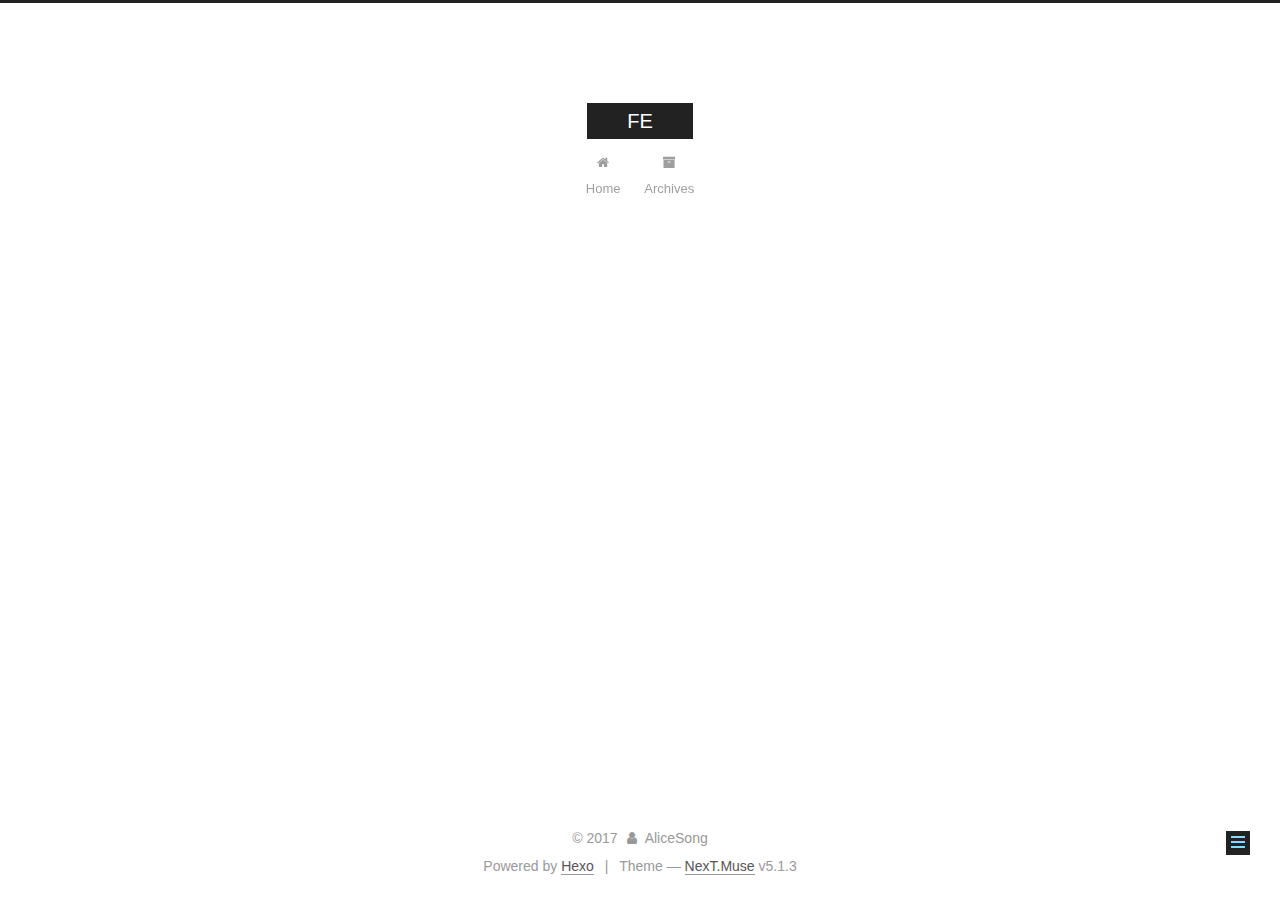
<file: 2017/12/04/canvas/index.html>
<!DOCTYPE html>



  


<html class="theme-next muse use-motion" lang="">
<head>
  <meta charset="UTF-8"/>
<meta http-equiv="X-UA-Compatible" content="IE=edge" />
<meta name="viewport" content="width=device-width, initial-scale=1, maximum-scale=1"/>
<meta name="theme-color" content="#222">









<meta http-equiv="Cache-Control" content="no-transform" />
<meta http-equiv="Cache-Control" content="no-siteapp" />
















  
  
  <link href="/lib/fancybox/source/jquery.fancybox.css?v=2.1.5" rel="stylesheet" type="text/css" />







<link href="/lib/font-awesome/css/font-awesome.min.css?v=4.6.2" rel="stylesheet" type="text/css" />

<link href="/css/main.css?v=5.1.3" rel="stylesheet" type="text/css" />


  <link rel="apple-touch-icon" sizes="180x180" href="/images/apple-touch-icon-next.png?v=5.1.3">


  <link rel="icon" type="image/png" sizes="32x32" href="/images/favicon-32x32-next.png?v=5.1.3">


  <link rel="icon" type="image/png" sizes="16x16" href="/images/favicon-16x16-next.png?v=5.1.3">


  <link rel="mask-icon" href="/images/logo.svg?v=5.1.3" color="#222">





  <meta name="keywords" content="Hexo, NexT" />










<meta property="og:type" content="article">
<meta property="og:title" content="canvas">
<meta property="og:url" content="http://yoursite.com/2017/12/04/canvas/index.html">
<meta property="og:site_name" content="FE">
<meta property="og:updated_time" content="2017-12-04T08:09:37.111Z">
<meta name="twitter:card" content="summary">
<meta name="twitter:title" content="canvas">



<script type="text/javascript" id="hexo.configurations">
  var NexT = window.NexT || {};
  var CONFIG = {
    root: '/',
    scheme: 'Muse',
    version: '5.1.3',
    sidebar: {"position":"left","display":"post","offset":12,"b2t":false,"scrollpercent":false,"onmobile":false},
    fancybox: true,
    tabs: true,
    motion: {"enable":true,"async":false,"transition":{"post_block":"fadeIn","post_header":"slideDownIn","post_body":"slideDownIn","coll_header":"slideLeftIn","sidebar":"slideUpIn"}},
    duoshuo: {
      userId: '0',
      author: 'Author'
    },
    algolia: {
      applicationID: '',
      apiKey: '',
      indexName: '',
      hits: {"per_page":10},
      labels: {"input_placeholder":"Search for Posts","hits_empty":"We didn't find any results for the search: ${query}","hits_stats":"${hits} results found in ${time} ms"}
    }
  };
</script>



  <link rel="canonical" href="http://yoursite.com/2017/12/04/canvas/"/>





  <title>canvas | FE</title>
  








</head>

<body itemscope itemtype="http://schema.org/WebPage" lang="">

  
  
    
  

  <div class="container sidebar-position-left page-post-detail">
    <div class="headband"></div>

    <header id="header" class="header" itemscope itemtype="http://schema.org/WPHeader">
      <div class="header-inner"><div class="site-brand-wrapper">
  <div class="site-meta ">
    

    <div class="custom-logo-site-title">
      <a href="/"  class="brand" rel="start">
        <span class="logo-line-before"><i></i></span>
        <span class="site-title">FE</span>
        <span class="logo-line-after"><i></i></span>
      </a>
    </div>
      
        <p class="site-subtitle"></p>
      
  </div>

  <div class="site-nav-toggle">
    <button>
      <span class="btn-bar"></span>
      <span class="btn-bar"></span>
      <span class="btn-bar"></span>
    </button>
  </div>
</div>

<nav class="site-nav">
  

  
    <ul id="menu" class="menu">
      
        
        <li class="menu-item menu-item-home">
          <a href="/" rel="section">
            
              <i class="menu-item-icon fa fa-fw fa-home"></i> <br />
            
            Home
          </a>
        </li>
      
        
        <li class="menu-item menu-item-archives">
          <a href="/archives/" rel="section">
            
              <i class="menu-item-icon fa fa-fw fa-archive"></i> <br />
            
            Archives
          </a>
        </li>
      

      
    </ul>
  

  
</nav>



 </div>
    </header>

    <main id="main" class="main">
      <div class="main-inner">
        <div class="content-wrap">
          <div id="content" class="content">
            

  <div id="posts" class="posts-expand">
    

  

  
  
  

  <article class="post post-type-normal" itemscope itemtype="http://schema.org/Article">
  
  
  
  <div class="post-block">
    <link itemprop="mainEntityOfPage" href="http://yoursite.com/2017/12/04/canvas/">

    <span hidden itemprop="author" itemscope itemtype="http://schema.org/Person">
      <meta itemprop="name" content="AliceSong">
      <meta itemprop="description" content="">
      <meta itemprop="image" content="/images/avatar.gif">
    </span>

    <span hidden itemprop="publisher" itemscope itemtype="http://schema.org/Organization">
      <meta itemprop="name" content="FE">
    </span>

    
      <header class="post-header">

        
        
          <h1 class="post-title" itemprop="name headline">canvas</h1>
        

        <div class="post-meta">
          <span class="post-time">
            
              <span class="post-meta-item-icon">
                <i class="fa fa-calendar-o"></i>
              </span>
              
                <span class="post-meta-item-text">Posted on</span>
              
              <time title="Post created" itemprop="dateCreated datePublished" datetime="2017-12-04T16:09:37+08:00">
                2017-12-04
              </time>
            

            

            
          </span>

          

          
            
          

          
          

          

          

          

        </div>
      </header>
    

    
    
    
    <div class="post-body" itemprop="articleBody">

      
      

      
        
      
    </div>
    
    
    

    

    

    

    <footer class="post-footer">
      

      
      
      

      
        <div class="post-nav">
          <div class="post-nav-next post-nav-item">
            
              <a href="/2017/11/21/hello-world/" rel="next" title="Hello World">
                <i class="fa fa-chevron-left"></i> Hello World
              </a>
            
          </div>

          <span class="post-nav-divider"></span>

          <div class="post-nav-prev post-nav-item">
            
          </div>
        </div>
      

      
      
    </footer>
  </div>
  
  
  
  </article>



    <div class="post-spread">
      
    </div>
  </div>


          </div>
          


          

  



        </div>
        
          
  
  <div class="sidebar-toggle">
    <div class="sidebar-toggle-line-wrap">
      <span class="sidebar-toggle-line sidebar-toggle-line-first"></span>
      <span class="sidebar-toggle-line sidebar-toggle-line-middle"></span>
      <span class="sidebar-toggle-line sidebar-toggle-line-last"></span>
    </div>
  </div>

  <aside id="sidebar" class="sidebar">
    
    <div class="sidebar-inner">

      

      

      <section class="site-overview-wrap sidebar-panel sidebar-panel-active">
        <div class="site-overview">
          <div class="site-author motion-element" itemprop="author" itemscope itemtype="http://schema.org/Person">
            
              <p class="site-author-name" itemprop="name">AliceSong</p>
              <p class="site-description motion-element" itemprop="description"></p>
          </div>

          <nav class="site-state motion-element">

            
              <div class="site-state-item site-state-posts">
              
                <a href="/archives/">
              
                  <span class="site-state-item-count">2</span>
                  <span class="site-state-item-name">posts</span>
                </a>
              </div>
            

            

            

          </nav>

          

          <div class="links-of-author motion-element">
            
          </div>

          
          

          
          

          

        </div>
      </section>

      

      

    </div>
  </aside>


        
      </div>
    </main>

    <footer id="footer" class="footer">
      <div class="footer-inner">
        <div class="copyright">&copy; <span itemprop="copyrightYear">2017</span>
  <span class="with-love">
    <i class="fa fa-user"></i>
  </span>
  <span class="author" itemprop="copyrightHolder">AliceSong</span>

  
</div>


  <div class="powered-by">Powered by <a class="theme-link" target="_blank" href="https://hexo.io">Hexo</a></div>



  <span class="post-meta-divider">|</span>



  <div class="theme-info">Theme &mdash; <a class="theme-link" target="_blank" href="https://github.com/iissnan/hexo-theme-next">NexT.Muse</a> v5.1.3</div>




        







        
      </div>
    </footer>

    
      <div class="back-to-top">
        <i class="fa fa-arrow-up"></i>
        
      </div>
    

    

  </div>

  

<script type="text/javascript">
  if (Object.prototype.toString.call(window.Promise) !== '[object Function]') {
    window.Promise = null;
  }
</script>









  












  
  
    <script type="text/javascript" src="/lib/jquery/index.js?v=2.1.3"></script>
  

  
  
    <script type="text/javascript" src="/lib/fastclick/lib/fastclick.min.js?v=1.0.6"></script>
  

  
  
    <script type="text/javascript" src="/lib/jquery_lazyload/jquery.lazyload.js?v=1.9.7"></script>
  

  
  
    <script type="text/javascript" src="/lib/velocity/velocity.min.js?v=1.2.1"></script>
  

  
  
    <script type="text/javascript" src="/lib/velocity/velocity.ui.min.js?v=1.2.1"></script>
  

  
  
    <script type="text/javascript" src="/lib/fancybox/source/jquery.fancybox.pack.js?v=2.1.5"></script>
  


  


  <script type="text/javascript" src="/js/src/utils.js?v=5.1.3"></script>

  <script type="text/javascript" src="/js/src/motion.js?v=5.1.3"></script>



  
  

  
  <script type="text/javascript" src="/js/src/scrollspy.js?v=5.1.3"></script>
<script type="text/javascript" src="/js/src/post-details.js?v=5.1.3"></script>



  


  <script type="text/javascript" src="/js/src/bootstrap.js?v=5.1.3"></script>



  


  




	





  





  












  





  

  

  

  
  

  

  

  

</body>
</html>
</file>
<file: css/main.css>
/* normalize.css v3.0.2 | MIT License | git.io/normalize */
html {
  font-family: sans-serif; /* 1 */
  -ms-text-size-adjust: 100%; /* 2 */
  -webkit-text-size-adjust: 100%; /* 2 */
}
body {
  margin: 0;
}
article,
aside,
details,
figcaption,
figure,
footer,
header,
hgroup,
main,
menu,
nav,
section,
summary {
  display: block;
}
audio,
canvas,
progress,
video {
  display: inline-block; /* 1 */
  vertical-align: baseline; /* 2 */
}
audio:not([controls]) {
  display: none;
  height: 0;
}
[hidden],
template {
  display: none;
}
a {
  background-color: transparent;
}
a:active,
a:hover {
  outline: 0;
}
abbr[title] {
  border-bottom: 1px dotted;
}
b,
strong {
  font-weight: bold;
}
dfn {
  font-style: italic;
}
h1 {
  font-size: 2em;
  margin: 0.67em 0;
}
mark {
  background: #ff0;
  color: #000;
}
small {
  font-size: 80%;
}
sub,
sup {
  font-size: 75%;
  line-height: 0;
  position: relative;
  vertical-align: baseline;
}
sup {
  top: -0.5em;
}
sub {
  bottom: -0.25em;
}
img {
  border: 0;
}
svg:not(:root) {
  overflow: hidden;
}
figure {
  margin: 1em 40px;
}
hr {
  -moz-box-sizing: content-box;
  box-sizing: content-box;
  height: 0;
}
pre {
  overflow: auto;
}
code,
kbd,
pre,
samp {
  font-family: monospace, monospace;
  font-size: 1em;
}
button,
input,
optgroup,
select,
textarea {
  color: inherit; /* 1 */
  font: inherit; /* 2 */
  margin: 0; /* 3 */
}
button {
  overflow: visible;
}
button,
select {
  text-transform: none;
}
button,
html input[type="button"],
input[type="reset"],
input[type="submit"] {
  -webkit-appearance: button; /* 2 */
  cursor: pointer; /* 3 */
}
button[disabled],
html input[disabled] {
  cursor: default;
}
button::-moz-focus-inner,
input::-moz-focus-inner {
  border: 0;
  padding: 0;
}
input {
  line-height: normal;
}
input[type="checkbox"],
input[type="radio"] {
  box-sizing: border-box; /* 1 */
  padding: 0; /* 2 */
}
input[type="number"]::-webkit-inner-spin-button,
input[type="number"]::-webkit-outer-spin-button {
  height: auto;
}
input[type="search"] {
  -webkit-appearance: textfield; /* 1 */
  -moz-box-sizing: content-box;
  -webkit-box-sizing: content-box; /* 2 */
  box-sizing: content-box;
}
input[type="search"]::-webkit-search-cancel-button,
input[type="search"]::-webkit-search-decoration {
  -webkit-appearance: none;
}
fieldset {
  border: 1px solid #c0c0c0;
  margin: 0 2px;
  padding: 0.35em 0.625em 0.75em;
}
legend {
  border: 0; /* 1 */
  padding: 0; /* 2 */
}
textarea {
  overflow: auto;
}
optgroup {
  font-weight: bold;
}
table {
  border-collapse: collapse;
  border-spacing: 0;
}
td,
th {
  padding: 0;
}
::selection {
  background: #262a30;
  color: #fff;
}
body {
  position: relative;
  font-family: 'Lato', "PingFang SC", "Microsoft YaHei", sans-serif;
  font-size: 14px;
  line-height: 2;
  color: #555;
  background: #fff;
}
@media (max-width: 767px) {
  body {
    padding-right: 0 !important;
  }
}
@media (min-width: 768px) and (max-width: 991px) {
  body {
    padding-right: 0 !important;
  }
}
@media (min-width: 1600px) {
  body {
    font-size: 16px;
  }
}
h1,
h2,
h3,
h4,
h5,
h6 {
  margin: 0;
  padding: 0;
  font-weight: bold;
  line-height: 1.5;
  font-family: 'Lato', "PingFang SC", "Microsoft YaHei", sans-serif;
}
h2,
h3,
h4,
h5,
h6 {
  margin: 20px 0 15px;
}
h1 {
  font-size: 22px;
}
@media (max-width: 767px) {
  h1 {
    font-size: 18px;
  }
}
h2 {
  font-size: 20px;
}
@media (max-width: 767px) {
  h2 {
    font-size: 16px;
  }
}
h3 {
  font-size: 18px;
}
@media (max-width: 767px) {
  h3 {
    font-size: 14px;
  }
}
h4 {
  font-size: 16px;
}
@media (max-width: 767px) {
  h4 {
    font-size: 12px;
  }
}
h5 {
  font-size: 14px;
}
@media (max-width: 767px) {
  h5 {
    font-size: 10px;
  }
}
h6 {
  font-size: 12px;
}
@media (max-width: 767px) {
  h6 {
    font-size: 8px;
  }
}
p {
  margin: 0 0 20px 0;
}
a {
  color: #555;
  text-decoration: none;
  outline: none;
  border-bottom: 1px solid #999;
  word-wrap: break-word;
}
a:hover {
  color: #222;
  border-bottom-color: #222;
}
blockquote {
  margin: 0;
  padding: 0;
}
img {
  display: block;
  margin: auto;
  max-width: 100%;
  height: auto;
}
hr {
  margin: 40px 0;
  height: 3px;
  border: none;
  background-color: #ddd;
  background-image: repeating-linear-gradient(-45deg, #fff, #fff 4px, transparent 4px, transparent 8px);
}
blockquote {
  padding: 0 15px;
  color: #666;
  border-left: 4px solid #ddd;
}
blockquote cite::before {
  content: "-";
  padding: 0 5px;
}
dt {
  font-weight: 700;
}
dd {
  margin: 0;
  padding: 0;
}
kbd {
  border: 1px solid #ccc;
  border-radius: 0.2em;
  box-shadow: 0.1em 0.1em 0.2em rgba(0,0,0,0.1);
  background-color: #f9f9f9;
  font-family: inherit;
  background-image: -webkit-linear-gradient(top, #eee, #fff, #eee);
  padding: 0.1em 0.3em;
  white-space: nowrap;
}
.text-left {
  text-align: left;
}
.text-center {
  text-align: center;
}
.text-right {
  text-align: right;
}
.text-justify {
  text-align: justify;
}
.text-nowrap {
  white-space: nowrap;
}
.text-lowercase {
  text-transform: lowercase;
}
.text-uppercase {
  text-transform: uppercase;
}
.text-capitalize {
  text-transform: capitalize;
}
.center-block {
  display: block;
  margin-left: auto;
  margin-right: auto;
}
.clearfix:before,
.clearfix:after {
  content: " ";
  display: table;
}
.clearfix:after {
  clear: both;
}
.pullquote {
  width: 45%;
}
.pullquote.left {
  float: left;
  margin-left: 5px;
  margin-right: 10px;
}
.pullquote.right {
  float: right;
  margin-left: 10px;
  margin-right: 5px;
}
.affix.affix.affix {
  position: fixed;
}
.translation {
  margin-top: -20px;
  font-size: 14px;
  color: #999;
}
.scrollbar-measure {
  width: 100px;
  height: 100px;
  overflow: scroll;
  position: absolute;
  top: -9999px;
}
.use-motion .motion-element {
  opacity: 0;
}
table {
  margin: 20px 0;
  width: 100%;
  border-collapse: collapse;
  border-spacing: 0;
  border: 1px solid #ddd;
  font-size: 14px;
  table-layout: fixed;
  word-wrap: break-all;
}
table>tbody>tr:nth-of-type(odd) {
  background-color: #f9f9f9;
}
table>tbody>tr:hover {
  background-color: #f5f5f5;
}
caption,
th,
td {
  padding: 8px;
  text-align: left;
  vertical-align: middle;
  font-weight: normal;
}
th,
td {
  border-bottom: 3px solid #ddd;
  border-right: 1px solid #eee;
}
th {
  padding-bottom: 10px;
  font-weight: 700;
}
td {
  border-bottom-width: 1px;
}
html,
body {
  height: 100%;
}
.container {
  position: relative;
  min-height: 100%;
}
.header-inner {
  margin: 0 auto;
  padding: 100px 0 70px;
  width: 700px;
}
@media (min-width: 1600px) {
  .container .header-inner {
    width: 900px;
  }
}
.main {
  padding-bottom: 150px;
}
.main-inner {
  margin: 0 auto;
  width: 700px;
}
@media (min-width: 1600px) {
  .container .main-inner {
    width: 900px;
  }
}
.footer {
  position: absolute;
  left: 0;
  bottom: 0;
  width: 100%;
  min-height: 50px;
}
.footer-inner {
  box-sizing: border-box;
  margin: 20px auto;
  width: 700px;
}
@media (min-width: 1600px) {
  .container .footer-inner {
    width: 900px;
  }
}
pre,
.highlight {
  overflow: auto;
  margin: 20px 0;
  padding: 0;
  font-size: 13px;
  color: #4d4d4c;
  background: #f7f7f7;
  line-height: 1.6;
}
pre,
code {
  font-family: consolas, Menlo, "PingFang SC", "Microsoft YaHei", monospace;
}
code {
  padding: 2px 4px;
  word-wrap: break-word;
  color: #555;
  background: #eee;
  border-radius: 3px;
  font-size: 13px;
}
pre {
  padding: 10px;
}
pre code {
  padding: 0;
  color: #4d4d4c;
  background: none;
  text-shadow: none;
}
.highlight {
  border-radius: 1px;
}
.highlight pre {
  border: none;
  margin: 0;
  padding: 10px 0;
}
.highlight table {
  margin: 0;
  width: auto;
  border: none;
}
.highlight td {
  border: none;
  padding: 0;
}
.highlight figcaption {
  font-size: 1em;
  color: #4d4d4c;
  line-height: 1em;
  margin-bottom: 1em;
}
.highlight figcaption:before,
.highlight figcaption:after {
  content: " ";
  display: table;
}
.highlight figcaption:after {
  clear: both;
}
.highlight figcaption a {
  float: right;
  color: #4d4d4c;
}
.highlight figcaption a:hover {
  border-bottom-color: #4d4d4c;
}
.highlight .gutter pre {
  padding-left: 10px;
  padding-right: 10px;
  color: #869194;
  text-align: right;
  background-color: #eff2f3;
}
.highlight .code pre {
  width: 100%;
  padding-left: 10px;
  padding-right: 10px;
  background-color: #f7f7f7;
}
.highlight .line {
  height: 20px;
}
.gutter {
  -webkit-user-select: none;
  -moz-user-select: none;
  -ms-user-select: none;
  user-select: none;
}
.gist table {
  width: auto;
}
.gist table td {
  border: none;
}
pre .deletion {
  background: #fdd;
}
pre .addition {
  background: #dfd;
}
pre .meta {
  color: #8959a8;
}
pre .comment {
  color: #8e908c;
}
pre .variable,
pre .attribute,
pre .tag,
pre .regexp,
pre .ruby .constant,
pre .xml .tag .title,
pre .xml .pi,
pre .xml .doctype,
pre .html .doctype,
pre .css .id,
pre .css .class,
pre .css .pseudo {
  color: #c82829;
}
pre .number,
pre .preprocessor,
pre .built_in,
pre .literal,
pre .params,
pre .constant,
pre .command {
  color: #f5871f;
}
pre .ruby .class .title,
pre .css .rules .attribute,
pre .string,
pre .value,
pre .inheritance,
pre .header,
pre .ruby .symbol,
pre .xml .cdata,
pre .special,
pre .number,
pre .formula {
  color: #718c00;
}
pre .title,
pre .css .hexcolor {
  color: #3e999f;
}
pre .function,
pre .python .decorator,
pre .python .title,
pre .ruby .function .title,
pre .ruby .title .keyword,
pre .perl .sub,
pre .javascript .title,
pre .coffeescript .title {
  color: #4271ae;
}
pre .keyword,
pre .javascript .function {
  color: #8959a8;
}
.full-image.full-image.full-image {
  border: none;
  max-width: 100%;
  width: auto;
  margin: 20px auto;
}
@media (min-width: 992px) {
  .full-image.full-image.full-image {
    max-width: none;
    width: 110%;
    margin: 25px -5%;
  }
}
.blockquote-center,
.page-home .post-type-quote blockquote,
.page-post-detail .post-type-quote blockquote {
  position: relative;
  margin: 40px 0;
  padding: 0;
  border-left: none;
  text-align: center;
}
.blockquote-center::before,
.page-home .post-type-quote blockquote::before,
.page-post-detail .post-type-quote blockquote::before,
.blockquote-center::after,
.page-home .post-type-quote blockquote::after,
.page-post-detail .post-type-quote blockquote::after {
  position: absolute;
  content: ' ';
  display: block;
  width: 100%;
  height: 24px;
  opacity: 0.2;
  background-repeat: no-repeat;
  background-position: 0 -6px;
  background-size: 22px 22px;
}
.blockquote-center::before,
.page-home .post-type-quote blockquote::before,
.page-post-detail .post-type-quote blockquote::before {
  top: -20px;
  background-image: url("../images/quote-l.svg");
  border-top: 1px solid #ccc;
}
.blockquote-center::after,
.page-home .post-type-quote blockquote::after,
.page-post-detail .post-type-quote blockquote::after {
  bottom: -20px;
  background-image: url("../images/quote-r.svg");
  border-bottom: 1px solid #ccc;
  background-position: 100% 8px;
}
.blockquote-center p,
.page-home .post-type-quote blockquote p,
.page-post-detail .post-type-quote blockquote p,
.blockquote-center div,
.page-home .post-type-quote blockquote div,
.page-post-detail .post-type-quote blockquote div {
  text-align: center;
}
.post .post-body .group-picture img {
  box-sizing: border-box;
  padding: 0 3px;
  border: none;
}
.post .group-picture-row {
  overflow: hidden;
  margin-top: 6px;
}
.post .group-picture-row:first-child {
  margin-top: 0;
}
.post .group-picture-column {
  float: left;
}
.page-post-detail .post-body .group-picture-column {
  float: none;
  margin-top: 10px;
  width: auto !important;
}
.page-post-detail .post-body .group-picture-column img {
  margin: 0 auto;
}
.page-archive .group-picture-container {
  overflow: hidden;
}
.page-archive .group-picture-row {
  float: left;
}
.page-archive .group-picture-row:first-child {
  margin-top: 6px;
}
.page-archive .group-picture-column {
  max-width: 150px;
  max-height: 150px;
}
.post-body .note {
  position: relative;
  padding: 15px;
  margin-bottom: 20px;
  border: 1px solid #eee;
  border-left-width: 5px;
  border-radius: 3px;
}
.post-body .note h2,
.post-body .note h3,
.post-body .note h4,
.post-body .note h5,
.post-body .note h6 {
  margin-top: 0;
  margin-bottom: 0;
  border-bottom: initial;
  padding-top: 0 !important;
}
.post-body .note p:first-child,
.post-body .note ul:first-child,
.post-body .note ol:first-child,
.post-body .note table:first-child,
.post-body .note pre:first-child,
.post-body .note blockquote:first-child {
  margin-top: 0;
}
.post-body .note p:last-child,
.post-body .note ul:last-child,
.post-body .note ol:last-child,
.post-body .note table:last-child,
.post-body .note pre:last-child,
.post-body .note blockquote:last-child {
  margin-bottom: 0;
}
.post-body .note.default {
  border-left-color: #777;
}
.post-body .note.default h2,
.post-body .note.default h3,
.post-body .note.default h4,
.post-body .note.default h5,
.post-body .note.default h6 {
  color: #777;
}
.post-body .note.primary {
  border-left-color: #6f42c1;
}
.post-body .note.primary h2,
.post-body .note.primary h3,
.post-body .note.primary h4,
.post-body .note.primary h5,
.post-body .note.primary h6 {
  color: #6f42c1;
}
.post-body .note.info {
  border-left-color: #428bca;
}
.post-body .note.info h2,
.post-body .note.info h3,
.post-body .note.info h4,
.post-body .note.info h5,
.post-body .note.info h6 {
  color: #428bca;
}
.post-body .note.success {
  border-left-color: #5cb85c;
}
.post-body .note.success h2,
.post-body .note.success h3,
.post-body .note.success h4,
.post-body .note.success h5,
.post-body .note.success h6 {
  color: #5cb85c;
}
.post-body .note.warning {
  border-left-color: #f0ad4e;
}
.post-body .note.warning h2,
.post-body .note.warning h3,
.post-body .note.warning h4,
.post-body .note.warning h5,
.post-body .note.warning h6 {
  color: #f0ad4e;
}
.post-body .note.danger {
  border-left-color: #d9534f;
}
.post-body .note.danger h2,
.post-body .note.danger h3,
.post-body .note.danger h4,
.post-body .note.danger h5,
.post-body .note.danger h6 {
  color: #d9534f;
}
.post-body .label {
  display: inline;
  padding: 0 2px;
  white-space: nowrap;
}
.post-body .label.default {
  background-color: #f0f0f0;
}
.post-body .label.primary {
  background-color: #efe6f7;
}
.post-body .label.info {
  background-color: #e5f2f8;
}
.post-body .label.success {
  background-color: #e7f4e9;
}
.post-body .label.warning {
  background-color: #fcf6e1;
}
.post-body .label.danger {
  background-color: #fae8eb;
}
.post-body .tabs {
  position: relative;
  display: block;
  margin-bottom: 20px;
  padding-top: 10px;
}
.post-body .tabs ul.nav-tabs {
  margin: 0;
  padding: 0;
  display: flex;
  margin-bottom: -1px;
}
@media (max-width: 413px) {
  .post-body .tabs ul.nav-tabs {
    display: block;
    margin-bottom: 5px;
  }
}
.post-body .tabs ul.nav-tabs li.tab {
  list-style-type: none !important;
  margin: 0 0.25em 0 0;
  border-top: 3px solid transparent;
  border-left: 1px solid transparent;
  border-right: 1px solid transparent;
}
@media (max-width: 413px) {
  .post-body .tabs ul.nav-tabs li.tab {
    margin: initial;
    border-top: 1px solid transparent;
    border-left: 3px solid transparent;
    border-right: 1px solid transparent;
    border-bottom: 1px solid transparent;
  }
}
.post-body .tabs ul.nav-tabs li.tab a {
  outline: 0;
  border-bottom: initial;
  display: block;
  line-height: 1.8em;
  padding: 0.25em 0.75em;
  transition-duration: 0.2s;
  transition-timing-function: ease-out;
  transition-delay: 0s;
}
.post-body .tabs ul.nav-tabs li.tab a i {
  width: 1.285714285714286em;
}
.post-body .tabs ul.nav-tabs li.tab.active {
  border-top: 3px solid #fc6423;
  border-left: 1px solid #ddd;
  border-right: 1px solid #ddd;
  background-color: #fff;
}
@media (max-width: 413px) {
  .post-body .tabs ul.nav-tabs li.tab.active {
    border-top: 1px solid #ddd;
    border-left: 3px solid #fc6423;
    border-right: 1px solid #ddd;
    border-bottom: 1px solid #ddd;
  }
}
.post-body .tabs ul.nav-tabs li.tab.active a {
  cursor: default;
  color: #555;
}
.post-body .tabs .tab-content {
  background-color: #fff;
}
.post-body .tabs .tab-content .tab-pane {
  border: 1px solid #ddd;
  padding: 20px 20px 0 20px;
}
.post-body .tabs .tab-content .tab-pane:not(.active) {
  display: none !important;
}
.post-body .tabs .tab-content .tab-pane.active {
  display: block !important;
}
.btn {
  display: inline-block;
  padding: 0 20px;
  font-size: 14px;
  color: #fff;
  background: #222;
  border: 2px solid #222;
  text-decoration: none;
  border-radius: 0;
  transition-property: background-color;
  transition-duration: 0.2s;
  transition-timing-function: ease-in-out;
  transition-delay: 0s;
  line-height: 2;
}
.btn:hover {
  border-color: #222;
  color: #222;
  background: #fff;
}
.btn +.btn {
  margin: 0 0 8px 8px;
}
.btn .fa-fw {
  width: 1.285714285714286em;
  text-align: left;
}
.btn-bar {
  display: block;
  width: 22px;
  height: 2px;
  background: #555;
  border-radius: 1px;
}
.btn-bar+.btn-bar {
  margin-top: 4px;
}
.pagination {
  margin: 120px 0 40px;
  text-align: center;
  border-top: 1px solid #eee;
}
.page-number-basic,
.pagination .prev,
.pagination .next,
.pagination .page-number,
.pagination .space {
  display: inline-block;
  position: relative;
  top: -1px;
  margin: 0 10px;
  padding: 0 11px;
}
@media (max-width: 767px) {
  .page-number-basic,
  .pagination .prev,
  .pagination .next,
  .pagination .page-number,
  .pagination .space {
    margin: 0 5px;
  }
}
.pagination .prev,
.pagination .next,
.pagination .page-number {
  border-bottom: 0;
  border-top: 1px solid #eee;
  transition-property: border-color;
  transition-duration: 0.2s;
  transition-timing-function: ease-in-out;
  transition-delay: 0s;
}
.pagination .prev:hover,
.pagination .next:hover,
.pagination .page-number:hover {
  border-top-color: #222;
}
.pagination .space {
  padding: 0;
  margin: 0;
}
.pagination .prev {
  margin-left: 0;
}
.pagination .next {
  margin-right: 0;
}
.pagination .page-number.current {
  color: #fff;
  background: #ccc;
  border-top-color: #ccc;
}
@media (max-width: 767px) {
  .pagination {
    border-top: none;
  }
  .pagination .prev,
  .pagination .next,
  .pagination .page-number {
    margin-bottom: 10px;
    border-top: 0;
    border-bottom: 1px solid #eee;
    padding: 0 10px;
  }
  .pagination .prev:hover,
  .pagination .next:hover,
  .pagination .page-number:hover {
    border-bottom-color: #222;
  }
}
.comments {
  margin: 60px 20px 0;
}
.tag-cloud {
  text-align: center;
}
.tag-cloud a {
  display: inline-block;
  margin: 10px;
}
.back-to-top {
  box-sizing: border-box;
  position: fixed;
  bottom: -100px;
  right: 30px;
  z-index: 1050;
  padding: 0 6px;
  width: 24px;
  background: #222;
  font-size: 12px;
  opacity: 1;
  color: #fff;
  cursor: pointer;
  text-align: center;
  -webkit-transform: translateZ(0);
  transition-property: bottom;
  transition-duration: 0.2s;
  transition-timing-function: ease-in-out;
  transition-delay: 0s;
}
@media (min-width: 768px) and (max-width: 991px) {
  .back-to-top {
    display: none !important;
  }
}
@media (max-width: 767px) {
  .back-to-top {
    display: none !important;
  }
}
.back-to-top.back-to-top-on {
  bottom: 19px;
}
.header {
  background: transparent;
}
.header-inner {
  position: relative;
}
.headband {
  height: 3px;
  background: #222;
}
.site-meta {
  margin: 0;
  text-align: center;
}
@media (max-width: 767px) {
  .site-meta {
    text-align: center;
  }
}
.brand {
  position: relative;
  display: inline-block;
  padding: 0 40px;
  color: #fff;
  background: #222;
  border-bottom: none;
}
.brand:hover {
  color: #fff;
}
.logo {
  display: inline-block;
  margin-right: 5px;
  line-height: 36px;
  vertical-align: top;
}
.site-title {
  display: inline-block;
  vertical-align: top;
  line-height: 36px;
  font-size: 20px;
  font-weight: normal;
  font-family: 'Lato', "PingFang SC", "Microsoft YaHei", sans-serif;
}
.site-subtitle {
  margin-top: 10px;
  font-size: 13px;
  color: #999;
}
.use-motion .brand {
  opacity: 0;
}
.use-motion .logo,
.use-motion .site-title,
.use-motion .site-subtitle {
  opacity: 0;
  position: relative;
  top: -10px;
}
.site-nav-toggle {
  display: none;
  position: absolute;
  top: 10px;
  left: 10px;
}
@media (max-width: 767px) {
  .site-nav-toggle {
    display: block;
  }
}
.site-nav-toggle button {
  margin-top: 2px;
  padding: 9px 10px;
  background: transparent;
  border: none;
}
@media (max-width: 767px) {
  .site-nav {
    display: none;
    margin: 0 -10px;
    padding: 0 10px;
    clear: both;
    border-top: 1px solid #ddd;
  }
}
@media (min-width: 768px) and (max-width: 991px) {
  .site-nav {
    display: block !important;
  }
}
@media (min-width: 992px) {
  .site-nav {
    display: block !important;
  }
}
.menu {
  margin-top: 20px;
  padding-left: 0;
  text-align: center;
}
.menu .menu-item {
  display: inline-block;
  margin: 0 10px;
  list-style: none;
}
@media screen and (max-width: 767px) {
  .menu .menu-item {
    margin-top: 10px;
  }
}
.menu .menu-item a {
  display: block;
  font-size: 13px;
  line-height: inherit;
  border-bottom: 1px solid transparent;
  transition-property: border-color;
  transition-duration: 0.2s;
  transition-timing-function: ease-in-out;
  transition-delay: 0s;
}
.menu .menu-item a:hover {
  border-bottom-color: #222;
}
.menu .menu-item .fa {
  margin-right: 5px;
}
.use-motion .menu-item {
  opacity: 0;
}
.post-body {
  font-family: 'Lato', "PingFang SC", "Microsoft YaHei", sans-serif;
}
@media (max-width: 767px) {
  .post-body {
    word-break: break-word;
  }
}
.post-body .fancybox img {
  display: block !important;
  margin: 0 auto;
  cursor: pointer;
  cursor: zoom-in;
  cursor: -webkit-zoom-in;
}
.post-body .image-caption,
.post-body .figure .caption {
  margin: -20px auto 15px;
  text-align: center;
  font-size: 14px;
  color: #999;
  font-weight: bold;
  line-height: 1;
}
.post-sticky-flag {
  display: inline-block;
  font-size: 16px;
  -ms-transform: rotate(30deg);
  -webkit-transform: rotate(30deg);
  -moz-transform: rotate(30deg);
  -ms-transform: rotate(30deg);
  -o-transform: rotate(30deg);
  transform: rotate(30deg);
}
.use-motion .post-block,
.use-motion .pagination,
.use-motion .comments {
  opacity: 0;
}
.use-motion .post-header {
  opacity: 0;
}
.use-motion .post-body {
  opacity: 0;
}
.use-motion .collection-title {
  opacity: 0;
}
.posts-expand {
  padding-top: 40px;
}
@media (max-width: 767px) {
  .posts-expand {
    margin: 0 20px;
  }
  .post-body pre .gutter pre {
    padding-right: 10px;
  }
  .post-body .highlight {
    margin-left: 0px;
    margin-right: 0px;
    padding: 0;
  }
  .post-body .highlight .gutter pre {
    padding-right: 10px;
  }
}
@media (min-width: 992px) {
  .posts-expand .post-body {
    text-align: justify;
  }
}
.posts-expand .post-body h2,
.posts-expand .post-body h3,
.posts-expand .post-body h4,
.posts-expand .post-body h5,
.posts-expand .post-body h6 {
  padding-top: 10px;
}
.posts-expand .post-body h2 .header-anchor,
.posts-expand .post-body h3 .header-anchor,
.posts-expand .post-body h4 .header-anchor,
.posts-expand .post-body h5 .header-anchor,
.posts-expand .post-body h6 .header-anchor {
  float: right;
  margin-left: 10px;
  color: #ccc;
  border-bottom-style: none;
  visibility: hidden;
}
.posts-expand .post-body h2 .header-anchor:hover,
.posts-expand .post-body h3 .header-anchor:hover,
.posts-expand .post-body h4 .header-anchor:hover,
.posts-expand .post-body h5 .header-anchor:hover,
.posts-expand .post-body h6 .header-anchor:hover {
  color: inherit;
}
.posts-expand .post-body h2:hover .header-anchor,
.posts-expand .post-body h3:hover .header-anchor,
.posts-expand .post-body h4:hover .header-anchor,
.posts-expand .post-body h5:hover .header-anchor,
.posts-expand .post-body h6:hover .header-anchor {
  visibility: visible;
}
.posts-expand .post-body ul li {
  list-style: circle;
}
.posts-expand .post-body img {
  box-sizing: border-box;
  margin: auto;
  padding: 3px;
  border: 1px solid #ddd;
}
.posts-expand .post-body .fancybox img {
  margin: 0 auto 25px;
}
@media (max-width: 767px) {
  .posts-collapse {
    margin: 0 20px;
  }
  .posts-collapse .post-title,
  .posts-collapse .post-meta {
    display: block;
    width: auto;
    text-align: left;
  }
}
.posts-collapse {
  position: relative;
  z-index: 1010;
  margin-left: 55px;
}
.posts-collapse::after {
  content: " ";
  position: absolute;
  top: 20px;
  left: 0;
  margin-left: -2px;
  width: 4px;
  height: 100%;
  background: #f5f5f5;
  z-index: -1;
}
@media (max-width: 767px) {
  .posts-collapse {
    margin: 0 20px;
  }
}
.posts-collapse .collection-title {
  position: relative;
  margin: 60px 0;
}
.posts-collapse .collection-title h1,
.posts-collapse .collection-title h2 {
  margin-left: 20px;
}
.posts-collapse .collection-title small {
  color: #bbb;
  margin-left: 5px;
}
.posts-collapse .collection-title::before {
  content: " ";
  position: absolute;
  left: 0;
  top: 50%;
  margin-left: -4px;
  margin-top: -4px;
  width: 8px;
  height: 8px;
  background: #bbb;
  border-radius: 50%;
}
.posts-collapse .post {
  margin: 30px 0;
}
.posts-collapse .post-header {
  position: relative;
  transition-duration: 0.2s;
  transition-timing-function: ease-in-out;
  transition-delay: 0s;
  transition-property: border;
  border-bottom: 1px dashed #ccc;
}
.posts-collapse .post-header::before {
  content: " ";
  position: absolute;
  left: 0;
  top: 12px;
  width: 6px;
  height: 6px;
  margin-left: -4px;
  background: #bbb;
  border-radius: 50%;
  border: 1px solid #fff;
  transition-duration: 0.2s;
  transition-timing-function: ease-in-out;
  transition-delay: 0s;
  transition-property: background;
}
.posts-collapse .post-header:hover {
  border-bottom-color: #666;
}
.posts-collapse .post-header:hover::before {
  background: #222;
}
.posts-collapse .post-meta {
  position: absolute;
  font-size: 12px;
  left: 20px;
  top: 5px;
}
.posts-collapse .post-comments-count {
  display: none;
}
.posts-collapse .post-title {
  margin-left: 60px;
  font-size: 16px;
  font-weight: normal;
  line-height: inherit;
}
.posts-collapse .post-title::after {
  margin-left: 3px;
  opacity: 0.6;
}
.posts-collapse .post-title a {
  color: #666;
  border-bottom: none;
}
.page-home .post-type-quote .post-header,
.page-post-detail .post-type-quote .post-header,
.page-home .post-type-quote .post-tags,
.page-post-detail .post-type-quote .post-tags {
  display: none;
}
.posts-expand .post-title {
  text-align: center;
  word-break: break-word;
  font-weight: 400;
}
.posts-expand .post-title-link {
  display: inline-block;
  position: relative;
  color: #555;
  border-bottom: none;
  line-height: 1.2;
  vertical-align: top;
}
.posts-expand .post-title-link::before {
  content: "";
  position: absolute;
  width: 100%;
  height: 2px;
  bottom: 0;
  left: 0;
  background-color: #000;
  visibility: hidden;
  -webkit-transform: scaleX(0);
  -moz-transform: scaleX(0);
  -ms-transform: scaleX(0);
  -o-transform: scaleX(0);
  transform: scaleX(0);
  transition-duration: 0.2s;
  transition-timing-function: ease-in-out;
  transition-delay: 0s;
}
.posts-expand .post-title-link:hover::before {
  visibility: visible;
  -webkit-transform: scaleX(1);
  -moz-transform: scaleX(1);
  -ms-transform: scaleX(1);
  -o-transform: scaleX(1);
  transform: scaleX(1);
}
.posts-expand .post-title-link .fa {
  font-size: 16px;
}
.posts-expand .post-meta {
  margin: 3px 0 60px 0;
  color: #999;
  font-family: 'Lato', "PingFang SC", "Microsoft YaHei", sans-serif;
  font-size: 12px;
  text-align: center;
}
.posts-expand .post-meta .post-category-list {
  display: inline-block;
  margin: 0;
  padding: 3px;
}
.posts-expand .post-meta .post-category-list-link {
  color: #999;
}
.posts-expand .post-meta .post-description {
  font-size: 14px;
  margin-top: 2px;
}
.post-meta-divider {
  margin: 0 0.5em;
}
.post-meta-item-icon {
  margin-right: 3px;
}
@media (min-width: 768px) and (max-width: 991px) {
  .post-meta-item-icon {
    display: inline-block;
  }
}
@media (max-width: 767px) {
  .post-meta-item-icon {
    display: inline-block;
  }
}
@media (min-width: 768px) and (max-width: 991px) {
  .post-meta-item-text {
    display: none;
  }
}
@media (max-width: 767px) {
  .post-meta-item-text {
    display: none;
  }
}
@media (max-width: 767px) {
  .posts-expand .post-comments-count {
    display: none;
  }
}
.post-button {
  margin-top: 40px;
}
.posts-expand .post-tags {
  margin-top: 40px;
  text-align: center;
}
.posts-expand .post-tags a {
  display: inline-block;
  margin-right: 10px;
  font-size: 13px;
}
.post-nav {
  display: table;
  margin-top: 15px;
  width: 100%;
  border-top: 1px solid #eee;
}
.post-nav-divider {
  display: table-cell;
  width: 10%;
}
.post-nav-item {
  display: table-cell;
  padding: 10px 0 0 0;
  width: 45%;
  vertical-align: top;
}
.post-nav-item a {
  position: relative;
  display: block;
  line-height: 25px;
  font-size: 14px;
  color: #555;
  border-bottom: none;
}
.post-nav-item a:hover {
  color: #222;
  border-bottom: none;
}
.post-nav-item a:active {
  top: 2px;
}
.post-nav-item .fa {
  position: absolute;
  top: 8px;
  left: 0;
  font-size: 12px;
}
.post-nav-next a {
  padding-left: 15px;
}
.post-nav-prev {
  text-align: right;
}
.post-nav-prev a {
  padding-right: 15px;
}
.post-nav-prev .fa {
  right: 0;
  left: auto;
}
.posts-expand .post-eof {
  display: block;
  margin: 80px auto 60px;
  width: 8%;
  height: 1px;
  background: #ccc;
  text-align: center;
}
.post:last-child .post-eof.post-eof.post-eof {
  display: none;
}
.post-gallery {
  display: table;
  table-layout: fixed;
  width: 100%;
  border-collapse: separate;
}
.post-gallery-row {
  display: table-row;
}
.post-gallery .post-gallery-img {
  display: table-cell;
  text-align: center;
  vertical-align: middle;
  border: none;
}
.post-gallery .post-gallery-img img {
  max-width: 100%;
  max-height: 100%;
  border: none;
}
.fancybox-close,
.fancybox-close:hover {
  border: none;
}
.rtl.post-body p,
.rtl.post-body a,
.rtl.post-body h1,
.rtl.post-body h2,
.rtl.post-body h3,
.rtl.post-body h4,
.rtl.post-body h5,
.rtl.post-body h6,
.rtl.post-body li,
.rtl.post-body ul,
.rtl.post-body ol {
  direction: rtl;
  font-family: UKIJ Ekran;
}
.rtl.post-title {
  font-family: UKIJ Ekran;
}
.sidebar {
  position: fixed;
  right: 0;
  top: 0;
  bottom: 0;
  width: 0;
  z-index: 1040;
  box-shadow: inset 0 2px 6px #000;
  background: #222;
  -webkit-transform: translateZ(0);
}
.sidebar a {
  color: #999;
  border-bottom-color: #555;
}
.sidebar a:hover {
  color: #eee;
}
@media (min-width: 768px) and (max-width: 991px) {
  .sidebar {
    display: none !important;
  }
}
@media (max-width: 767px) {
  .sidebar {
    display: none !important;
  }
}
.sidebar-inner {
  position: relative;
  padding: 20px 10px;
  color: #999;
  text-align: center;
}
.site-overview-wrap {
  overflow: hidden;
}
.site-overview {
  overflow-y: auto;
  overflow-x: hidden;
}
.sidebar-toggle {
  position: fixed;
  right: 30px;
  bottom: 45px;
  width: 14px;
  height: 14px;
  padding: 5px;
  background: #222;
  line-height: 0;
  z-index: 1050;
  cursor: pointer;
  -webkit-transform: translateZ(0);
}
@media (min-width: 768px) and (max-width: 991px) {
  .sidebar-toggle {
    display: none !important;
  }
}
@media (max-width: 767px) {
  .sidebar-toggle {
    display: none !important;
  }
}
.sidebar-toggle-line {
  position: relative;
  display: inline-block;
  vertical-align: top;
  height: 2px;
  width: 100%;
  background: #fff;
  margin-top: 3px;
}
.sidebar-toggle-line:first-child {
  margin-top: 0;
}
.site-author-image {
  display: block;
  margin: 0 auto;
  padding: 2px;
  max-width: 96px;
  height: auto;
  border: 2px solid #333;
}
.site-author-name {
  margin: 5px 0 0;
  text-align: center;
  color: #f5f5f5;
  font-weight: normal;
}
.site-description {
  margin-top: 5px;
  text-align: center;
  font-size: 14px;
  color: #999;
}
.site-state {
  overflow: hidden;
  line-height: 1.4;
  white-space: nowrap;
  text-align: center;
}
.site-state-item {
  display: inline-block;
  padding: 0 15px;
  border-left: 1px solid #333;
}
.site-state-item:first-child {
  border-left: none;
}
.site-state-item a {
  border-bottom: none;
}
.site-state-item-count {
  display: block;
  text-align: center;
  color: inherit;
  font-weight: 600;
  font-size: 18px;
}
.site-state-item-name {
  font-size: 13px;
  color: inherit;
}
.feed-link {
  margin-top: 20px;
}
.feed-link a {
  display: inline-block;
  padding: 0 15px;
  color: #fc6423;
  border: 1px solid #fc6423;
  border-radius: 4px;
}
.feed-link a i {
  color: #fc6423;
  font-size: 14px;
}
.feed-link a:hover {
  color: #fff;
  background: #fc6423;
}
.feed-link a:hover i {
  color: #fff;
}
.links-of-author {
  margin-top: 20px;
}
.links-of-author a {
  display: inline-block;
  vertical-align: middle;
  margin-right: 10px;
  margin-bottom: 10px;
  border-bottom-color: #555;
  font-size: 13px;
}
.links-of-author a:before {
  display: inline-block;
  vertical-align: middle;
  margin-right: 3px;
  content: " ";
  width: 4px;
  height: 4px;
  border-radius: 50%;
  background: #feffdd;
}
.links-of-blogroll {
  font-size: 13px;
}
.links-of-blogroll-title {
  margin-top: 20px;
  font-size: 14px;
  font-weight: 600;
}
.links-of-blogroll-list {
  margin: 0;
  padding: 0;
  list-style: none;
}
.links-of-blogroll-item {
  padding: 2px 10px;
}
.links-of-blogroll-item a {
  max-width: 280px;
  box-sizing: border-box;
  display: inline-block;
  overflow: hidden;
  white-space: nowrap;
  text-overflow: ellipsis;
}
.sidebar-nav {
  margin: 0 0 20px;
  padding-left: 0;
}
.sidebar-nav li {
  display: inline-block;
  cursor: pointer;
  border-bottom: 1px solid transparent;
  font-size: 14px;
  color: #555;
}
.sidebar-nav li:hover {
  color: #f5f5f5;
}
.page-post-detail .sidebar-nav-toc {
  padding: 0 5px;
}
.page-post-detail .sidebar-nav-overview {
  margin-left: 10px;
}
.sidebar-nav .sidebar-nav-active {
  color: #87daff;
  border-bottom-color: #87daff;
}
.sidebar-nav .sidebar-nav-active:hover {
  color: #87daff;
}
.sidebar-panel {
  display: none;
}
.sidebar-panel-active {
  display: block;
}
.post-toc-empty {
  font-size: 14px;
  color: #666;
}
.post-toc-wrap {
  overflow: hidden;
}
.post-toc {
  overflow: auto;
}
.post-toc ol {
  margin: 0;
  padding: 0 2px 5px 10px;
  text-align: left;
  list-style: none;
  font-size: 14px;
}
.post-toc ol > ol {
  padding-left: 0;
}
.post-toc ol a {
  transition-duration: 0.2s;
  transition-timing-function: ease-in-out;
  transition-delay: 0s;
  transition-property: all;
  color: #999;
  border-bottom-color: #555;
}
.post-toc ol a:hover {
  color: #ccc;
  border-bottom-color: #ccc;
}
.post-toc .nav-item {
  overflow: hidden;
  text-overflow: ellipsis;
  white-space: nowrap;
  line-height: 1.8;
}
.post-toc .nav .nav-child {
  display: none;
}
.post-toc .nav .active > .nav-child {
  display: block;
}
.post-toc .nav .active-current > .nav-child {
  display: block;
}
.post-toc .nav .active-current > .nav-child > .nav-item {
  display: block;
}
.post-toc .nav .active > a {
  color: #87daff;
  border-bottom-color: #87daff;
}
.post-toc .nav .active-current > a {
  color: #87daff;
}
.post-toc .nav .active-current > a:hover {
  color: #87daff;
}
.footer {
  font-size: 14px;
  color: #999;
}
.footer img {
  border: none;
}
.footer-inner {
  text-align: center;
}
.with-love {
  display: inline-block;
  margin: 0 5px;
}
.powered-by,
.theme-info {
  display: inline-block;
}
.cc-license {
  margin-top: 10px;
  text-align: center;
}
.cc-license .cc-opacity {
  opacity: 0.7;
  border-bottom: none;
}
.cc-license .cc-opacity:hover {
  opacity: 0.9;
}
.cc-license img {
  display: inline-block;
}
.theme-next #ds-thread #ds-reset {
  color: #555;
}
.theme-next #ds-thread #ds-reset .ds-replybox {
  margin-bottom: 30px;
}
.theme-next #ds-thread #ds-reset .ds-replybox .ds-avatar,
.theme-next #ds-reset .ds-avatar img {
  box-shadow: none;
}
.theme-next #ds-thread #ds-reset .ds-textarea-wrapper {
  border-color: #c7d4e1;
  background: none;
  border-top-right-radius: 3px;
  border-top-left-radius: 3px;
}
.theme-next #ds-thread #ds-reset .ds-textarea-wrapper textarea {
  height: 60px;
}
.theme-next #ds-reset .ds-rounded-top {
  border-radius: 0;
}
.theme-next #ds-thread #ds-reset .ds-post-toolbar {
  box-sizing: border-box;
  border: 1px solid #c7d4e1;
  background: #f6f8fa;
}
.theme-next #ds-thread #ds-reset .ds-post-options {
  height: 40px;
  border: none;
  background: none;
}
.theme-next #ds-thread #ds-reset .ds-toolbar-buttons {
  top: 11px;
}
.theme-next #ds-thread #ds-reset .ds-sync {
  top: 5px;
}
.theme-next #ds-thread #ds-reset .ds-post-button {
  top: 4px;
  right: 5px;
  width: 90px;
  height: 30px;
  border: 1px solid #c5ced7;
  border-radius: 3px;
  background-image: linear-gradient(#fbfbfc, #f5f7f9);
  color: #60676d;
}
.theme-next #ds-thread #ds-reset .ds-post-button:hover {
  background-position: 0 -30px;
  color: #60676d;
}
.theme-next #ds-thread #ds-reset .ds-comments-info {
  padding: 10px 0;
}
.theme-next #ds-thread #ds-reset .ds-sort {
  display: none;
}
.theme-next #ds-thread #ds-reset li.ds-tab a.ds-current {
  border: none;
  background: #f6f8fa;
  color: #60676d;
}
.theme-next #ds-thread #ds-reset li.ds-tab a.ds-current:hover {
  background-color: #e9f0f7;
  color: #60676d;
}
.theme-next #ds-thread #ds-reset li.ds-tab a {
  border-radius: 2px;
  padding: 5px;
}
.theme-next #ds-thread #ds-reset .ds-login-buttons p {
  color: #999;
  line-height: 36px;
}
.theme-next #ds-thread #ds-reset .ds-login-buttons .ds-service-list li {
  height: 28px;
}
.theme-next #ds-thread #ds-reset .ds-service-list a {
  background: none;
  padding: 5px;
  border: 1px solid;
  border-radius: 3px;
  text-align: center;
}
.theme-next #ds-thread #ds-reset .ds-service-list a:hover {
  color: #fff;
  background: #666;
}
.theme-next #ds-thread #ds-reset .ds-service-list .ds-weibo {
  color: #fc9b00;
  border-color: #fc9b00;
}
.theme-next #ds-thread #ds-reset .ds-service-list .ds-weibo:hover {
  background: #fc9b00;
}
.theme-next #ds-thread #ds-reset .ds-service-list .ds-qq {
  color: #60a3ec;
  border-color: #60a3ec;
}
.theme-next #ds-thread #ds-reset .ds-service-list .ds-qq:hover {
  background: #60a3ec;
}
.theme-next #ds-thread #ds-reset .ds-service-list .ds-renren {
  color: #2e7ac4;
  border-color: #2e7ac4;
}
.theme-next #ds-thread #ds-reset .ds-service-list .ds-renren:hover {
  background: #2e7ac4;
}
.theme-next #ds-thread #ds-reset .ds-service-list .ds-douban {
  color: #37994c;
  border-color: #37994c;
}
.theme-next #ds-thread #ds-reset .ds-service-list .ds-douban:hover {
  background: #37994c;
}
.theme-next #ds-thread #ds-reset .ds-service-list .ds-kaixin {
  color: #fef20d;
  border-color: #fef20d;
}
.theme-next #ds-thread #ds-reset .ds-service-list .ds-kaixin:hover {
  background: #fef20d;
}
.theme-next #ds-thread #ds-reset .ds-service-list .ds-netease {
  color: #f00;
  border-color: #f00;
}
.theme-next #ds-thread #ds-reset .ds-service-list .ds-netease:hover {
  background: #f00;
}
.theme-next #ds-thread #ds-reset .ds-service-list .ds-sohu {
  color: #ffcb05;
  border-color: #ffcb05;
}
.theme-next #ds-thread #ds-reset .ds-service-list .ds-sohu:hover {
  background: #ffcb05;
}
.theme-next #ds-thread #ds-reset .ds-service-list .ds-baidu {
  color: #2831e0;
  border-color: #2831e0;
}
.theme-next #ds-thread #ds-reset .ds-service-list .ds-baidu:hover {
  background: #2831e0;
}
.theme-next #ds-thread #ds-reset .ds-service-list .ds-google {
  color: #166bec;
  border-color: #166bec;
}
.theme-next #ds-thread #ds-reset .ds-service-list .ds-google:hover {
  background: #166bec;
}
.theme-next #ds-thread #ds-reset .ds-service-list .ds-weixin {
  color: #00ce0d;
  border-color: #00ce0d;
}
.theme-next #ds-thread #ds-reset .ds-service-list .ds-weixin:hover {
  background: #00ce0d;
}
.theme-next #ds-thread #ds-reset .ds-service-list .ds-more-services {
  border: none;
}
.theme-next #ds-thread #ds-reset .ds-service-list .ds-more-services:hover {
  background: none;
}
.theme-next #ds-reset .duoshuo-ua-admin {
  display: inline-block;
  color: #f00;
}
.theme-next #ds-reset .duoshuo-ua-platform,
.theme-next #ds-reset .duoshuo-ua-browser {
  color: #ccc;
}
.theme-next #ds-reset .duoshuo-ua-platform .fa,
.theme-next #ds-reset .duoshuo-ua-browser .fa {
  display: inline-block;
  margin-right: 3px;
}
.theme-next #ds-reset .duoshuo-ua-separator {
  display: inline-block;
  margin-left: 5px;
}
.theme-next .this_ua {
  background-color: #ccc !important;
  border-radius: 4px;
  padding: 0 5px !important;
  margin: 1px 1px !important;
  border: 1px solid #bbb !important;
  color: #fff;
  display: inline-block !important;
}
.theme-next .this_ua.admin {
  background-color: #d9534f !important;
  border-color: #d9534f !important;
}
.theme-next .this_ua.platform.iOS,
.theme-next .this_ua.platform.Mac,
.theme-next .this_ua.platform.Windows {
  background-color: #39b3d7 !important;
  border-color: #46b8da !important;
}
.theme-next .this_ua.platform.Linux {
  background-color: #3a3a3a !important;
  border-color: #1f1f1f !important;
}
.theme-next .this_ua.platform.Android {
  background-color: #00c47d !important;
  border-color: #01b171 !important;
}
.theme-next .this_ua.browser.Mobile,
.theme-next .this_ua.browser.Chrome {
  background-color: #5cb85c !important;
  border-color: #4cae4c !important;
}
.theme-next .this_ua.browser.Firefox {
  background-color: #f0ad4e !important;
  border-color: #eea236 !important;
}
.theme-next .this_ua.browser.Maxthon,
.theme-next .this_ua.browser.IE {
  background-color: #428bca !important;
  border-color: #357ebd !important;
}
.theme-next .this_ua.browser.baidu,
.theme-next .this_ua.browser.UCBrowser,
.theme-next .this_ua.browser.Opera {
  background-color: #d9534f !important;
  border-color: #d43f3a !important;
}
.theme-next .this_ua.browser.Android,
.theme-next .this_ua.browser.QQBrowser {
  background-color: #78ace9 !important;
  border-color: #4cae4c !important;
}
.post-spread {
  margin-top: 20px;
  text-align: center;
}
.jiathis_style {
  display: inline-block;
}
.jiathis_style a {
  border: none;
}
.fa {
  font-family: FontAwesome !important;
}
.post-spread {
  margin-top: 20px;
  text-align: center;
}
.bdshare-slide-button-box a {
  border: none;
}
.bdsharebuttonbox {
  display: inline-block;
}
.bdsharebuttonbox a {
  border: none;
}
.local-search-pop-overlay {
  position: fixed;
  width: 100%;
  height: 100%;
  top: 0;
  left: 0;
  z-index: 2080;
  background-color: rgba(0,0,0,0.3);
}
.local-search-popup {
  display: none;
  position: fixed;
  top: 10%;
  left: 50%;
  margin-left: -350px;
  width: 700px;
  height: 80%;
  padding: 0;
  background: #fff;
  color: #333;
  z-index: 9999;
  border-radius: 5px;
}
@media (max-width: 767px) {
  .local-search-popup {
    padding: 0;
    top: 0;
    left: 0;
    margin: 0;
    width: 100%;
    height: 100%;
    border-radius: 0;
  }
}
.local-search-popup ul.search-result-list {
  padding: 0;
  margin: 0 5px;
}
.local-search-popup p.search-result {
  border-bottom: 1px dashed #ccc;
  padding: 5px 0;
}
.local-search-popup a.search-result-title {
  font-weight: bold;
  font-size: 16px;
}
.local-search-popup .search-keyword {
  border-bottom: 1px dashed #f00;
  font-weight: bold;
  color: #f00;
}
.local-search-popup .local-search-header {
  padding: 5px;
  height: 36px;
  background: #f5f5f5;
  border-top-left-radius: 5px;
  border-top-right-radius: 5px;
}
.local-search-popup #local-search-result {
  overflow: auto;
  position: relative;
  padding: 5px 25px;
  height: calc(100% - 55px);
}
.local-search-popup .local-search-input-wrapper {
  display: inline-block;
  width: calc(100% - 90px);
  height: 36px;
  line-height: 36px;
  padding: 0 5px;
}
.local-search-popup .local-search-input-wrapper input {
  padding: 8px 0;
  height: 20px;
  display: block;
  width: 100%;
  outline: none;
  border: none;
  background: transparent;
  vertical-align: middle;
}
.local-search-popup .search-icon,
.local-search-popup .popup-btn-close {
  display: inline-block;
  font-size: 18px;
  color: #999;
  height: 36px;
  width: 18px;
  padding-left: 10px;
  padding-right: 10px;
}
.local-search-popup .search-icon {
  float: left;
}
.local-search-popup .popup-btn-close {
  border-left: 1px solid #eee;
  float: right;
  cursor: pointer;
}
.local-search-popup #no-result {
  position: absolute;
  left: 50%;
  top: 50%;
  -webkit-transform: translate(-50%, -50%);
  -webkit-transform: translate(-50%, -50%);
  -moz-transform: translate(-50%, -50%);
  -ms-transform: translate(-50%, -50%);
  -o-transform: translate(-50%, -50%);
  transform: translate(-50%, -50%);
  color: #ccc;
}
.site-uv,
.site-pv,
.page-pv {
  display: inline-block;
}
.site-uv .busuanzi-value,
.site-pv .busuanzi-value,
.page-pv .busuanzi-value {
  margin: 0 5px;
}
.site-uv {
  margin-right: 10px;
}
.site-uv::after {
  content: "|";
  padding-left: 10px;
}
.page-archive .archive-page-counter {
  position: relative;
  top: 3px;
  left: 20px;
}
@media (max-width: 767px) {
  .page-archive .archive-page-counter {
    top: 5px;
  }
}
.page-archive .posts-collapse .archive-move-on {
  position: absolute;
  top: 11px;
  left: 0;
  margin-left: -6px;
  width: 10px;
  height: 10px;
  opacity: 0.5;
  background: #555;
  border: 1px solid #fff;
  border-radius: 50%;
}
.category-all-page .category-all-title {
  text-align: center;
}
.category-all-page .category-all {
  margin-top: 20px;
}
.category-all-page .category-list {
  margin: 0;
  padding: 0;
  list-style: none;
}
.category-all-page .category-list-item {
  margin: 5px 10px;
}
.category-all-page .category-list-count {
  color: #bbb;
}
.category-all-page .category-list-count:before {
  display: inline;
  content: " (";
}
.category-all-page .category-list-count:after {
  display: inline;
  content: ") ";
}
.category-all-page .category-list-child {
  padding-left: 10px;
}
#schedule ul#event-list {
  padding-left: 30px;
}
#schedule ul#event-list hr {
  margin: 20px 0 45px 0 !important;
  background: #222;
}
#schedule ul#event-list hr:after {
  display: inline-block;
  content: 'NOW';
  background: #222;
  color: #fff;
  font-weight: bold;
  text-align: right;
  padding: 0 5px;
}
#schedule ul#event-list li.event {
  margin: 20px 0px;
  background: #f9f9f9;
  padding-left: 10px;
  min-height: 40px;
}
#schedule ul#event-list li.event h2.event-summary {
  margin: 0;
  padding-bottom: 3px;
}
#schedule ul#event-list li.event h2.event-summary:before {
  display: inline-block;
  font-family: FontAwesome;
  font-size: 8px;
  content: '\f111';
  vertical-align: middle;
  margin-right: 25px;
  color: #bbb;
}
#schedule ul#event-list li.event span.event-relative-time {
  display: inline-block;
  font-size: 12px;
  font-weight: 400;
  padding-left: 12px;
  color: #bbb;
}
#schedule ul#event-list li.event span.event-details {
  display: block;
  color: #bbb;
  margin-left: 56px;
  padding-top: 3px;
  padding-bottom: 6px;
  text-indent: -24px;
  line-height: 18px;
}
#schedule ul#event-list li.event span.event-details:before {
  text-indent: 0;
  display: inline-block;
  width: 14px;
  font-family: FontAwesome;
  text-align: center;
  margin-right: 9px;
  color: #bbb;
}
#schedule ul#event-list li.event span.event-details.event-location:before {
  content: '\f041';
}
#schedule ul#event-list li.event span.event-details.event-duration:before {
  content: '\f017';
}
#schedule ul#event-list li.event-past {
  background: #fcfcfc;
}
#schedule ul#event-list li.event-past > * {
  opacity: 0.6;
}
#schedule ul#event-list li.event-past h2.event-summary {
  color: #bbb;
}
#schedule ul#event-list li.event-past h2.event-summary:before {
  color: #dfdfdf;
}
#schedule ul#event-list li.event-now {
  background: #222;
  color: #fff;
  padding: 15px 0 15px 10px;
}
#schedule ul#event-list li.event-now h2.event-summary:before {
  -webkit-transform: scale(1.2);
  -moz-transform: scale(1.2);
  -ms-transform: scale(1.2);
  -o-transform: scale(1.2);
  transform: scale(1.2);
  color: #fff;
  animation: dot-flash 1s alternate infinite ease-in-out;
}
#schedule ul#event-list li.event-now * {
  color: #fff !important;
}
@-moz-keyframes dot-flash {
  from {
    opacity: 1;
    -webkit-transform: scale(1.1);
    -moz-transform: scale(1.1);
    -ms-transform: scale(1.1);
    -o-transform: scale(1.1);
    transform: scale(1.1);
  }
  to {
    opacity: 0;
    -webkit-transform: scale(1);
    -moz-transform: scale(1);
    -ms-transform: scale(1);
    -o-transform: scale(1);
    transform: scale(1);
  }
}
@-webkit-keyframes dot-flash {
  from {
    opacity: 1;
    -webkit-transform: scale(1.1);
    -moz-transform: scale(1.1);
    -ms-transform: scale(1.1);
    -o-transform: scale(1.1);
    transform: scale(1.1);
  }
  to {
    opacity: 0;
    -webkit-transform: scale(1);
    -moz-transform: scale(1);
    -ms-transform: scale(1);
    -o-transform: scale(1);
    transform: scale(1);
  }
}
@-o-keyframes dot-flash {
  from {
    opacity: 1;
    -webkit-transform: scale(1.1);
    -moz-transform: scale(1.1);
    -ms-transform: scale(1.1);
    -o-transform: scale(1.1);
    transform: scale(1.1);
  }
  to {
    opacity: 0;
    -webkit-transform: scale(1);
    -moz-transform: scale(1);
    -ms-transform: scale(1);
    -o-transform: scale(1);
    transform: scale(1);
  }
}
@keyframes dot-flash {
  from {
    opacity: 1;
    -webkit-transform: scale(1.1);
    -moz-transform: scale(1.1);
    -ms-transform: scale(1.1);
    -o-transform: scale(1.1);
    transform: scale(1.1);
  }
  to {
    opacity: 0;
    -webkit-transform: scale(1);
    -moz-transform: scale(1);
    -ms-transform: scale(1);
    -o-transform: scale(1);
    transform: scale(1);
  }
}
.page-post-detail .sidebar-toggle-line {
  background: #87daff;
}
.page-post-detail .comments {
  overflow: hidden;
}
@media (max-width: 767px) {
  .header-inner,
  .container .main-inner,
  .footer-inner {
    width: auto;
  }
}
embed {
  display: block;
  margin: 0px auto 25px auto;
}
.custom-logo .site-meta-headline {
  text-align: center;
}
.custom-logo .brand {
  background: none;
}
.custom-logo .site-title {
  margin: 10px auto 0;
  font-size: 24px;
  color: #222;
}
.custom-logo .site-title a {
  border: none;
}
.custom-logo-image {
  margin: 0 auto;
  padding: 5px;
  max-width: 150px;
  background: #fff;
}
@media (max-width: 767px) {
  .site-nav {
    position: absolute;
    left: 0;
    top: 52px;
    margin: 0;
    width: 100%;
    padding: 0;
    background: #fff;
    border-bottom: 1px solid #ddd;
    z-index: 1050;
  }
}
@media (max-width: 767px) {
  .menu {
    text-align: left;
  }
}
@media (max-width: 767px) {
  .menu .menu-item {
    display: block;
    margin: 0 10px;
    vertical-align: top;
  }
}
@media (max-width: 767px) {
  .menu .menu-item br {
    display: none;
  }
}
@media (max-width: 767px) {
  .menu .menu-item a {
    padding: 5px 10px;
  }
}
.menu .menu-item .fa {
  margin-right: 0;
}
.site-search form {
  display: none;
}
.links-of-blogroll-inline .links-of-blogroll-item {
  display: inline-block;
}
</file>
